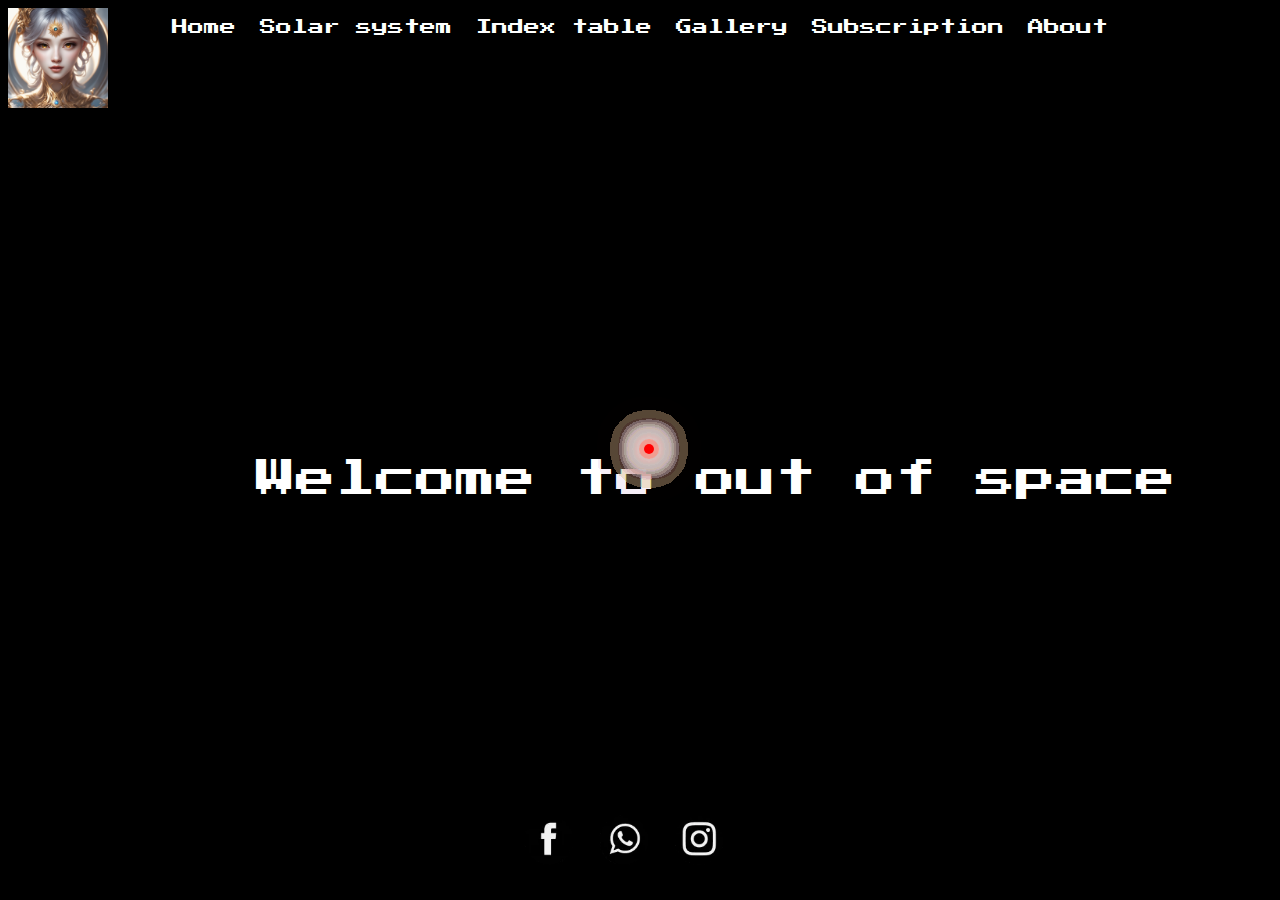
<file: index.html>
<!DOCTYPE html>
<html>
<head>
    <meta charset='utf-8'>
    <meta http-equiv='X-UA-Compatible' content='IE=edge'>
    <title>Solar System - Home</title>
    <meta name='viewport' content='width=device-width, initial-scale=1'>
    <link rel='stylesheet' type='text/css' media='screen' href='./style/index.css'>
</head>
<body>
    <img class="navbar_logo" src="./assets/logo_img.jpg" alt="logo">
    <div class="navbar_mainContainer">
        <a class="navbar_links" href="./index.html"><button class="navbar_btns">Home</button></a>
        <a class="navbar_links" href="./pages/solarSystem.html"><button class="navbar_btns">Solar system</button></a>
        <a class="navbar_links" href="./pages/indexTable.html"><button class="navbar_btns">Index table</button></a>
        <a class="navbar_links" href="./pages/gallery.html"><button class="navbar_btns">Gallery</button></a>
        <a class="navbar_links" href="./pages/subscription.html"><button class="navbar_btns">Subscription</button></a>
        <a class="navbar_links" href="./pages/about.html"><button class="navbar_btns">About</button></a>
    </div>



    <h1 id="index_mainHeader">Welcome to out of space</h1>
    <div class="social_container">
        <a id="facebook" class="social_links" href="https://www.facebook.com/jason.l.ralston" target="_blank"></a>
        <a id="whatsapp" class="social_links" href="https://api.whatsapp.com/send?phone=972507170101" target="_blank"></a>
        <a id="instagram" class="social_links" href="https://www.instagram.com/liozjasonhen/" target="_blank"></a>
    </div>
    <div class="backGcontainer">
        <div class="stars">
            <!-- up right stars -->
            <span style="--i:31;--x:0vw;--y:-45vh;"></span>
            <span style="--i:11;--x:1vw;--y:-45vh;"></span>
            <span style="--i:24;--x:5vw;--y:-44vh;"></span>
            <span style="--i:14;--x:5vw;--y:-44vh;"></span>
            <span style="--i:26;--x:7vw;--y:-44vh;"></span>
            <span style="--i:12;--x:7vw;--y:-44vh;"></span>
            <span style="--i:18;--x:10vw;--y:-44vh;"></span>
            <span style="--i:21;--x:15vw;--y:-45vh;"></span>
            <span style="--i:23;--x:20vw;--y:-45vh;"></span>
            <span style="--i:18;--x:30vw;--y:-45vh;"></span>
            <span style="--i:20;--x:40vw;--y:-44vh;"></span>
            <span style="--i:10;--x:40vw;--y:-44vh;"></span>
            <span style="--i:11;--x:46vw;--y:-43vh;"></span>
            <span style="--i:17;--x:48vw;--y:-42vh;"></span>
            <span style="--i:10;--x:48vw;--y:-41vh;"></span>
            <span style="--i:21;--x:50vw;--y:-39vh;"></span>
            <span style="--i:15;--x:50vw;--y:-36vh;"></span>
            <span style="--i:19;--x:50vw;--y:-33vh;"></span>
            <span style="--i:13;--x:50vw;--y:-30vh;"></span>
            <span style="--i:32;--x:50vw;--y:-26vh;"></span>
            <span style="--i:14;--x:50vw;--y:-23vh;"></span>
            <span style="--i:31;--x:50vw;--y:-18vh;"></span>
            <span style="--i:12;--x:50vw;--y:-14vh;"></span>
            <span style="--i:10;--x:50vw;--y:-10vh;"></span>
            <span style="--i:15;--x:50vw;--y:-5vh;"></span>
            <span style="--i:16;--x:50vw;--y:-1vh;"></span>
            
            <!-- down right stars -->
            <span style="--i:11;--x:0vw;--y:35vh;"></span>
            <span style="--i:31;--x:1vw;--y:35vh;"></span>
            <span style="--i:14;--x:5vw;--y:44vh;"></span>
            <span style="--i:24;--x:5vw;--y:44vh;"></span>
            <span style="--i:12;--x:7vw;--y:44vh;"></span>
            <span style="--i:26;--x:7vw;--y:44vh;"></span>
            <span style="--i:21;--x:10vw;--y:44vh;"></span>
            <span style="--i:18;--x:15vw;--y:45vh;"></span>
            <span style="--i:12;--x:20vw;--y:45vh;"></span>
            <span style="--i:27;--x:30vw;--y:45vh;"></span>
            <span style="--i:10;--x:40vw;--y:44vh;"></span>
            <span style="--i:28;--x:40vw;--y:44vh;"></span>
            <span style="--i:17;--x:46vw;--y:43vh;"></span>
            <span style="--i:11;--x:48vw;--y:42vh;"></span>
            <span style="--i:21;--x:48vw;--y:41vh;"></span>
            <span style="--i:10;--x:50vw;--y:39vh;"></span>
            <span style="--i:15;--x:50vw;--y:36vh;"></span>
            <span style="--i:19;--x:50vw;--y:33vh;"></span>
            <span style="--i:32;--x:50vw;--y:30vh;"></span>
            <span style="--i:13;--x:50vw;--y:26vh;"></span>
            <span style="--i:31;--x:50vw;--y:23vh;"></span>
            <span style="--i:14;--x:50vw;--y:18vh;"></span>
            <span style="--i:31;--x:50vw;--y:14vh;"></span>
            <span style="--i:10;--x:50vw;--y:10vh;"></span>
            <span style="--i:15;--x:50vw;--y:5vh;"></span>
            <span style="--i:23;--x:50vw;--y:1vh;"></span>

            <!-- down left stars -->
            <span style="--i:31;--x:-0vw;--y:36vh;"></span>
            <span style="--i:11;--x:-1vw;--y:36vh;"></span>
            <span style="--i:24;--x:-5vw;--y:36vh;"></span>
            <span style="--i:14;--x:-5vw;--y:36vh;"></span>
            <span style="--i:26;--x:-7vw;--y:36vh;"></span>
            <span style="--i:12;--x:-7vw;--y:36vh;"></span>
            <span style="--i:18;--x:-10vw;--y:36vh;"></span>
            <span style="--i:21;--x:-15vw;--y:45vh;"></span>
            <span style="--i:23;--x:-20vw;--y:45vh;"></span>
            <span style="--i:18;--x:-30vw;--y:45vh;"></span>
            <span style="--i:20;--x:-40vw;--y:44vh;"></span>
            <span style="--i:10;--x:-40vw;--y:44vh;"></span>
            <span style="--i:11;--x:-46vw;--y:43vh;"></span>
            <span style="--i:17;--x:-48vw;--y:42vh;"></span>
            <span style="--i:10;--x:-48vw;--y:41vh;"></span>
            <span style="--i:21;--x:-50vw;--y:39vh;"></span>
            <span style="--i:15;--x:-50vw;--y:36vh;"></span>
            <span style="--i:19;--x:-50vw;--y:33vh;"></span>
            <span style="--i:13;--x:-50vw;--y:30vh;"></span>
            <span style="--i:32;--x:-50vw;--y:26vh;"></span>
            <span style="--i:14;--x:-50vw;--y:23vh;"></span>
            <span style="--i:31;--x:-50vw;--y:18vh;"></span>
            <span style="--i:12;--x:-50vw;--y:14vh;"></span>
            <span style="--i:10;--x:-50vw;--y:10vh;"></span>
            <span style="--i:15;--x:-50vw;--y:5vh;"></span>
            <span style="--i:16;--x:-50vw;--y:1vh;"></span>

            <!-- up left stars -->
            <span style="--i:11;--x:-0vw;--y:-45vh;"></span>
            <span style="--i:31;--x:-1vw;--y:-45vh;"></span>
            <span style="--i:14;--x:-5vw;--y:-44vh;"></span>
            <span style="--i:24;--x:-5vw;--y:-44vh;"></span>
            <span style="--i:12;--x:-7vw;--y:-44vh;"></span>
            <span style="--i:26;--x:-7vw;--y:-44vh;"></span>
            <span style="--i:21;--x:-10vw;--y:-44vh;"></span>
            <span style="--i:18;--x:-15vw;--y:-45vh;"></span>
            <span style="--i:12;--x:-20vw;--y:-45vh;"></span>
            <span style="--i:27;--x:-30vw;--y:-45vh;"></span>
            <span style="--i:10;--x:-40vw;--y:-44vh;"></span>
            <span style="--i:28;--x:-40vw;--y:-44vh;"></span>
            <span style="--i:17;--x:-46vw;--y:-43vh;"></span>
            <span style="--i:11;--x:-48vw;--y:-42vh;"></span>
            <span style="--i:21;--x:-48vw;--y:-41vh;"></span>
            <span style="--i:10;--x:-50vw;--y:-39vh;"></span>
            <span style="--i:15;--x:-50vw;--y:-36vh;"></span>
            <span style="--i:19;--x:-50vw;--y:-33vh;"></span>
            <span style="--i:32;--x:-50vw;--y:-30vh;"></span>
            <span style="--i:13;--x:-50vw;--y:-26vh;"></span>
            <span style="--i:31;--x:-50vw;--y:-23vh;"></span>
            <span style="--i:14;--x:-50vw;--y:-18vh;"></span>
            <span style="--i:31;--x:-50vw;--y:-14vh;"></span>
            <span style="--i:10;--x:-50vw;--y:-10vh;"></span>
            <span style="--i:15;--x:-50vw;--y:-5vh;"></span>
            <span style="--i:23;--x:-50vw;--y:-1vh;"></span>
        </div>
    </div>
</body>
</html>
</file>
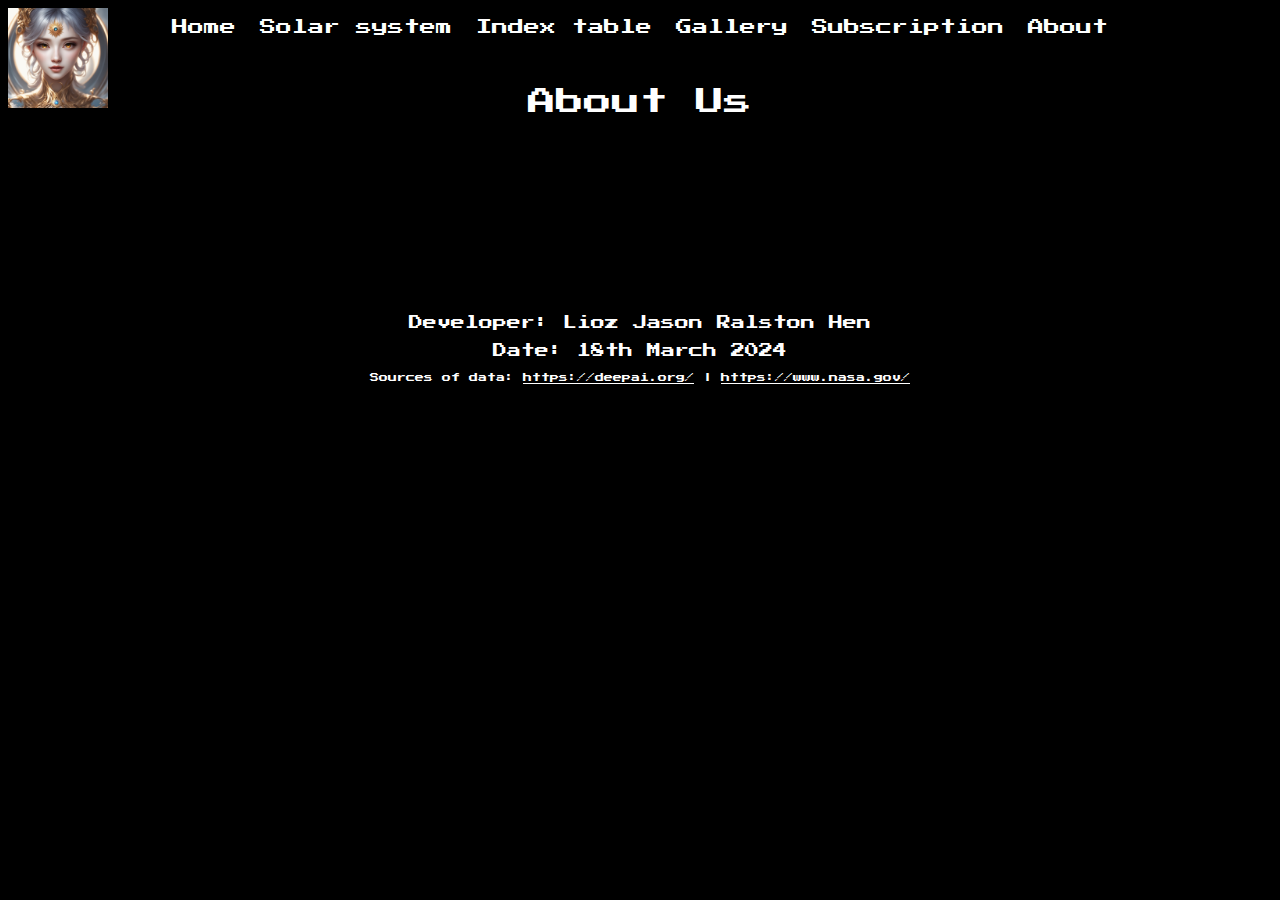
<file: about.html>
<!DOCTYPE html>
<html>
<head>
    <meta charset='utf-8'>
    <meta http-equiv='X-UA-Compatible' content='IE=edge'>
    <title>Solar System - About</title>
    <meta name='viewport' content='width=device-width, initial-scale=1'>
    <link rel='stylesheet' type='text/css' media='screen' href='./about.css'>
</head>
<body>
    <img class="navbar_logo" src="./logo_img.jpg" alt="logo">
    <div class="navbar_mainContainer">
        <a class="navbar_links" href="./index.html"><button class="navbar_btns">Home</button></a>
        <a class="navbar_links" href="./solarSystem.html"><button class="navbar_btns">Solar system</button></a>
        <a class="navbar_links" href="./indexTable.html"><button class="navbar_btns">Index table</button></a>
        <a class="navbar_links" href="./gallery.html"><button class="navbar_btns">Gallery</button></a>
        <a class="navbar_links" href="./subscription.html"><button class="navbar_btns">Subscription</button></a>
        <a class="navbar_links" href="./about.html"><button class="navbar_btns">About</button></a>
    </div>

    <h1 id="about_mainHeader">About Us</h1>
    <h3 class="about_title">Developer: Lioz Jason Ralston Hen</h3>
    <h3 class="about_title">Date: 18th March 2024</h3>
    <h5 class="about_subTitle">Sources of data: <span><a class="src_links" href="https://deepai.org/" target="_blank">https://deepai.org/</a></span><span> | </span><span><a class="src_links" href="https://www.nasa.gov/" target="_blank">https://www.nasa.gov/</a></span></h5>
</body>
</html>
</file>
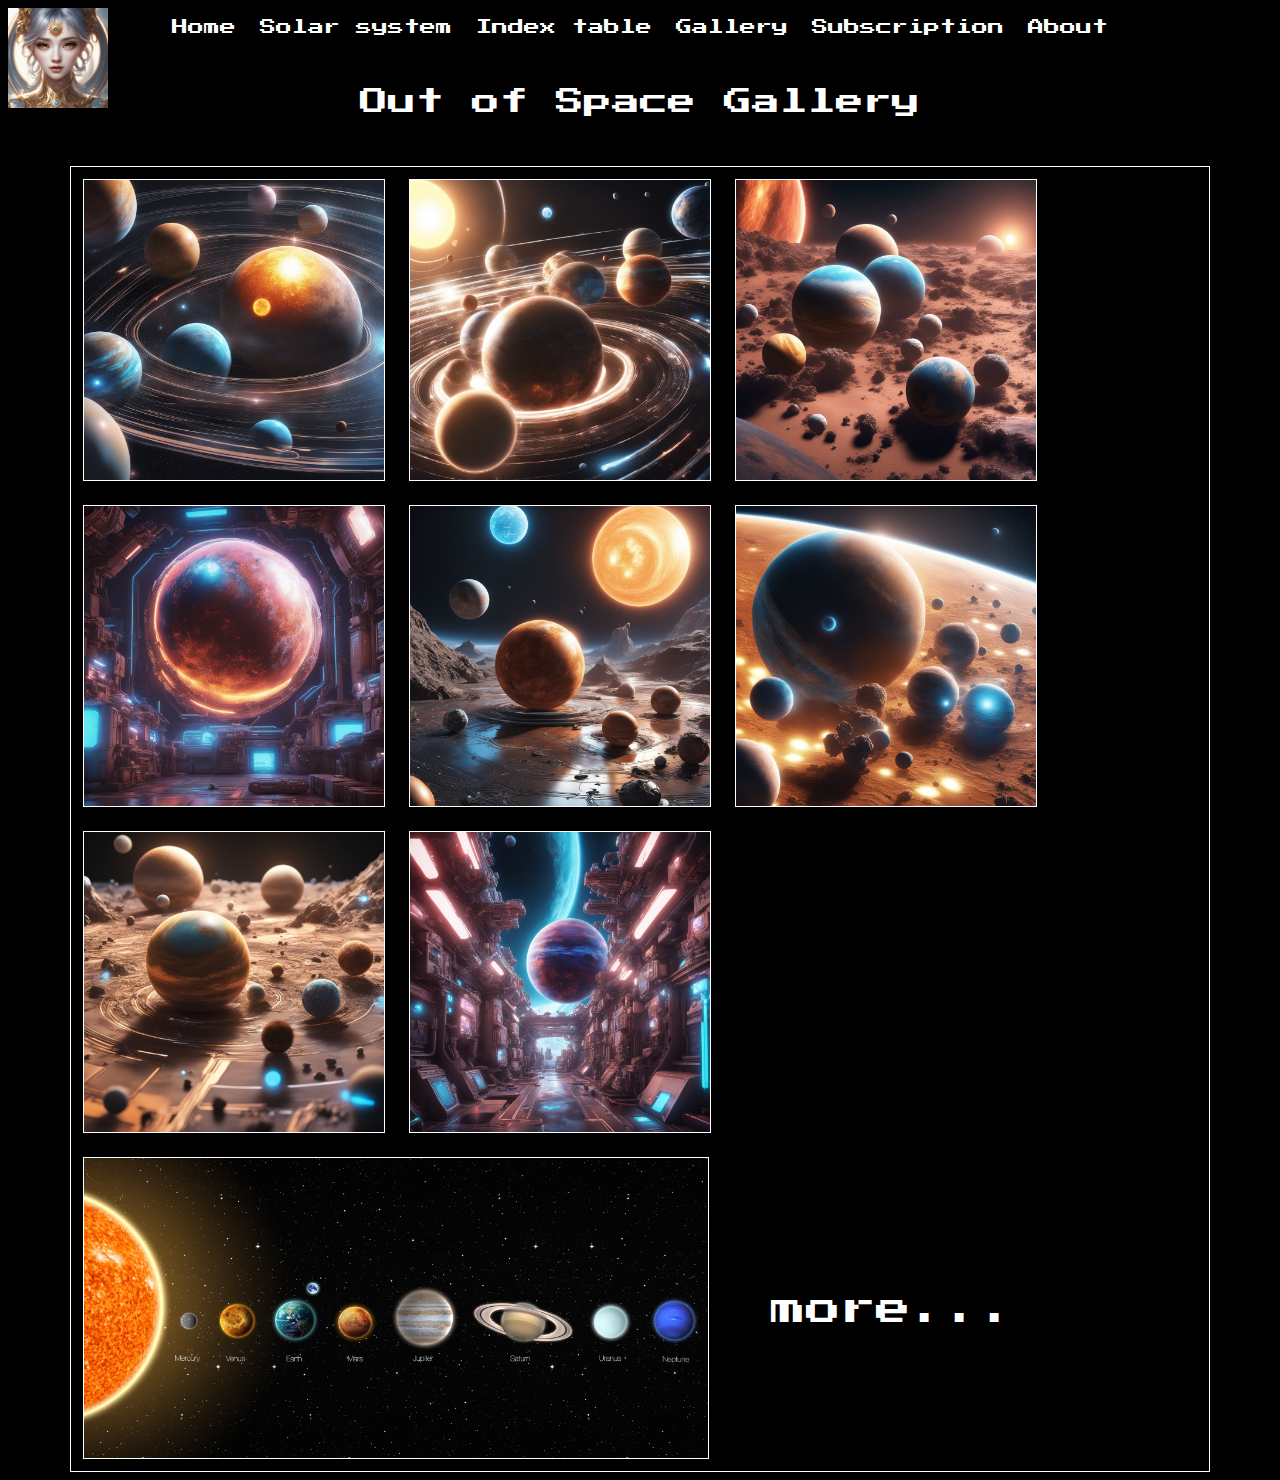
<file: gallery.html>
<!DOCTYPE html>
<html>
<head>
    <meta charset='utf-8'>
    <meta http-equiv='X-UA-Compatible' content='IE=edge'>
    <title>Solar System - Gallery</title>
    <meta name='viewport' content='width=device-width, initial-scale=1'>
    <link rel='stylesheet' type='text/css' media='screen' href='./gallery.css'>
</head>
<body>
    <img class="navbar_logo" src="./logo_img.jpg" alt="logo">
    <div class="navbar_mainContainer">
        <a class="navbar_links" href="./index.html"><button class="navbar_btns">Home</button></a>
        <a class="navbar_links" href="./solarSystem.html"><button class="navbar_btns">Solar system</button></a>
        <a class="navbar_links" href="./indexTable.html"><button class="navbar_btns">Index table</button></a>
        <a class="navbar_links" href="./gallery.html"><button class="navbar_btns">Gallery</button></a>
        <a class="navbar_links" href="./subscription.html"><button class="navbar_btns">Subscription</button></a>
        <a class="navbar_links" href="./about.html"><button class="navbar_btns">About</button></a>
    </div>

    <h1 id="gallery_mainHeader">Out of Space Gallery</h1>
    <div class="gallery_mainContainer">
        <img class="gallery_imgs" src="./space_img1.jpg" alt="space-img1">
        <img class="gallery_imgs" src="./space_img2.jpg" alt="space-img2">
        <img class="gallery_imgs" src="./space_img3.jpg" alt="space-img3">
        <img class="gallery_imgs" src="./space_img4.jpg" alt="space-img4">
        <img class="gallery_imgs" src="./space_img5.jpg" alt="space-img5">
        <img class="gallery_imgs" src="./space_img6.jpg" alt="space-img6">
        <img class="gallery_imgs" src="./space_img7.jpg" alt="space-img7">
        <img class="gallery_imgs" src="./space_img8.jpg" alt="space-img8">
        <img class="gallery_bigImgs" src="./space_img9.jpg" alt="space-img10">
        <a class="gallery_moreImgs" href="https://science.nasa.gov/gallery/universe-images/" target="_blank">more...</a>
    </div>
</body>
</html>
</file>
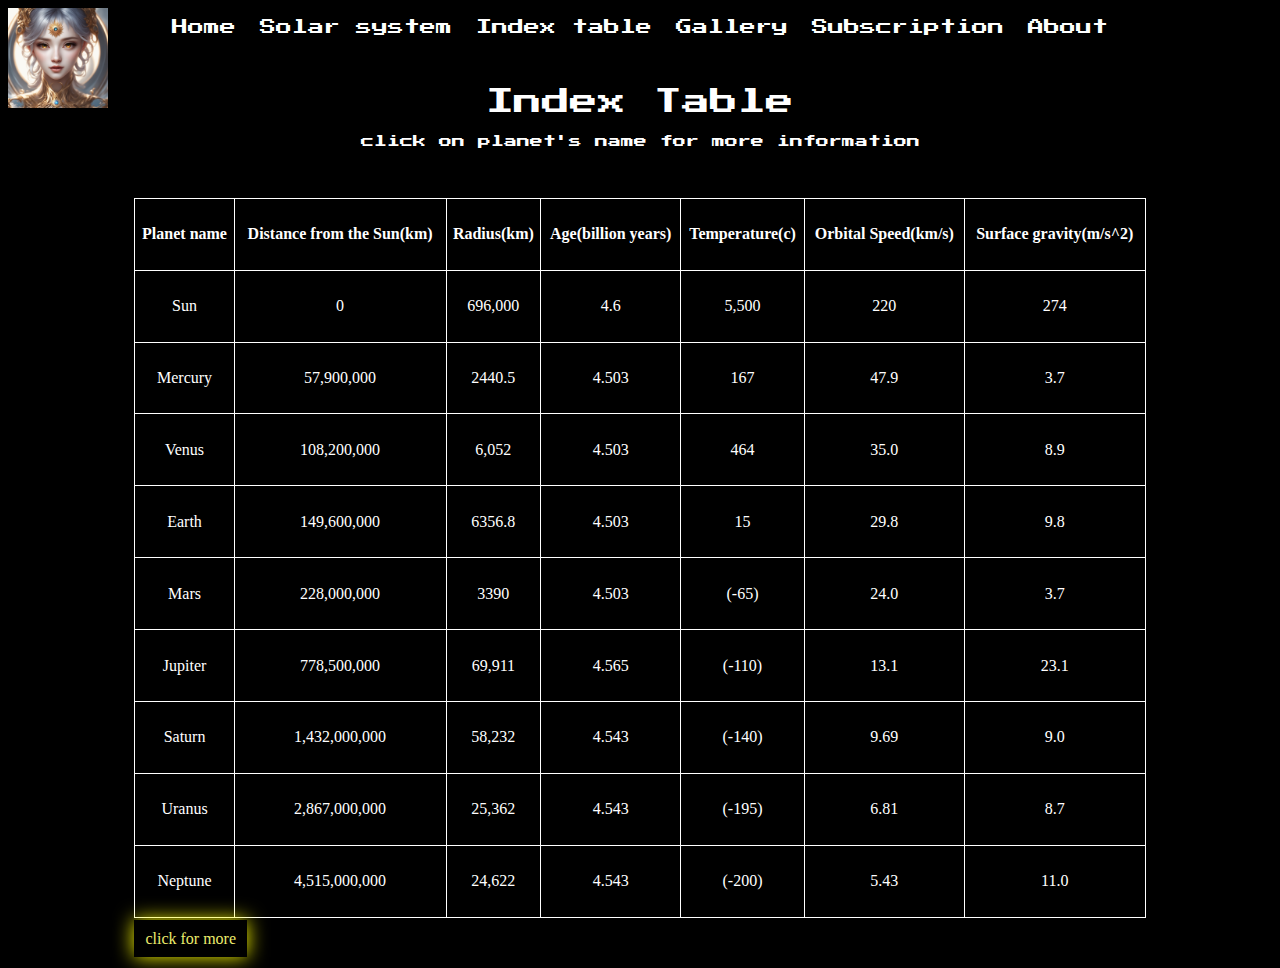
<file: indexTable.html>
<!DOCTYPE html>
<html>
<head>
    <meta charset='utf-8'>
    <meta http-equiv='X-UA-Compatible' content='IE=edge'>
    <title>Solar System - Index Table</title>
    <meta name='viewport' content='width=device-width, initial-scale=1'>
    <link rel='stylesheet' type='text/css' media='screen' href='./indexTable.css'>
</head>
<body>
    <img class="navbar_logo" src="./logo_img.jpg" alt="logo">
    <div class="navbar_mainContainer">
        <a class="navbar_links" href="./index.html"><button class="navbar_btns">Home</button></a>
        <a class="navbar_links" href="./solarSystem.html"><button class="navbar_btns">Solar system</button></a>
        <a class="navbar_links" href="./indexTable.html"><button class="navbar_btns">Index table</button></a>
        <a class="navbar_links" href="./gallery.html"><button class="navbar_btns">Gallery</button></a>
        <a class="navbar_links" href="./subscription.html"><button class="navbar_btns">Subscription</button></a>
        <a class="navbar_links" href="./about.html"><button class="navbar_btns">About</button></a>
    </div>

    <h1 id="indexTable_mainHeader">Index Table</h1>
    <h4 id="indexTable_subHeader">click on planet's name for more information</h4>
    <div class="table_container">
        <table>
            <tr>
                <th>Planet name</th>
                <th>Distance from the Sun(km)</th>
                <th>Radius(km)</th>
                <th>Age(billion years)</th>
                <th>Temperature(c)</th>
                <th>Orbital Speed(km/s)</th>
                <th>Surface gravity(m/s^2)</th>
            </tr>
            <tr>
                <td class="planetNames"><a class="planetNames_link" target="_blank" href="https://nssdc.gsfc.nasa.gov/planetary/factsheet/sunfact.html">Sun</a></td>
                <td>0</td>
                <td>696,000</td>
                <td>4.6</td>
                <td>5,500</td>
                <td>220</td>
                <td>274</td>
            </tr>
            <tr>
                <td class="planetNames"><a class="planetNames_link" target="_blank" href="https://nssdc.gsfc.nasa.gov/planetary/factsheet/mercuryfact.html">Mercury</a></td>
                <td>57,900,000</td>
                <td>2440.5</td>
                <td>4.503</td>
                <td>167</td>
                <td>47.9</td>
                <td>3.7</td>
            </tr>
            <tr>
                <td class="planetNames"><a class="planetNames_link" target="_blank" href="https://nssdc.gsfc.nasa.gov/planetary/factsheet/venusfact.html">Venus</a></td>
                <td>108,200,000</td>
                <td>6,052</td>
                <td>4.503</td>
                <td>464</td>
                <td>35.0</td>
                <td>8.9</td>
            </tr>
            <tr>
                <td class="planetNames"><a class="planetNames_link" target="_blank" href="https://nssdc.gsfc.nasa.gov/planetary/factsheet/earthfact.html">Earth</a></td>
                <td>149,600,000</td>
                <td>6356.8</td>
                <td>4.503</td>
                <td>15</td>
                <td>29.8</td>
                <td>9.8</td>
            </tr>
            <tr>
                <td class="planetNames"><a class="planetNames_link" target="_blank" href="https://nssdc.gsfc.nasa.gov/planetary/factsheet/marsfact.html">Mars</a></td>
                <td>228,000,000</td>
                <td>3390</td>
                <td>4.503</td>
                <td>(-65)</td>
                <td>24.0</td>
                <td>3.7</td>
            </tr>
            <tr>
                <td class="planetNames"><a class="planetNames_link" target="_blank" href="https://nssdc.gsfc.nasa.gov/planetary/factsheet/jupiterfact.html">Jupiter</a></td>
                <td>778,500,000</td>
                <td>69,911</td>
                <td>4.565</td>
                <td>(-110)</td>
                <td>13.1</td>
                <td>23.1</td>
            </tr>
            <tr>
                <td class="planetNames"><a class="planetNames_link" target="_blank" href="https://nssdc.gsfc.nasa.gov/planetary/factsheet/saturnfact.html">Saturn</a></td>
                <td>1,432,000,000</td>
                <td>58,232</td>
                <td>4.543</td>
                <td>(-140)</td>
                <td>9.69</td>
                <td>9.0</td>
            </tr>
            <tr>
                <td class="planetNames"><a class="planetNames_link" target="_blank" href="https://nssdc.gsfc.nasa.gov/planetary/factsheet/uranusfact.html">Uranus</a></td>
                <td>2,867,000,000</td>
                <td>25,362</td>
                <td>4.543</td>
                <td>(-195)</td>
                <td>6.81</td>
                <td>8.7</td>
            </tr>
            <tr>
                <td class="planetNames"><a class="planetNames_link" target="_blank" href="https://nssdc.gsfc.nasa.gov/planetary/factsheet/neptunefact.html">Neptune</a></td>
                <td>4,515,000,000</td>
                <td>24,622</td>
                <td>4.543</td>
                <td>(-200)</td>
                <td>5.43</td>
                <td>11.0</td>
            </tr>
        </table>
        <a id="table_moreInfo" target="_blank" href="https://nssdc.gsfc.nasa.gov/planetary/factsheet/">click for more</a>
    </div>
</body>
</html>
</file>
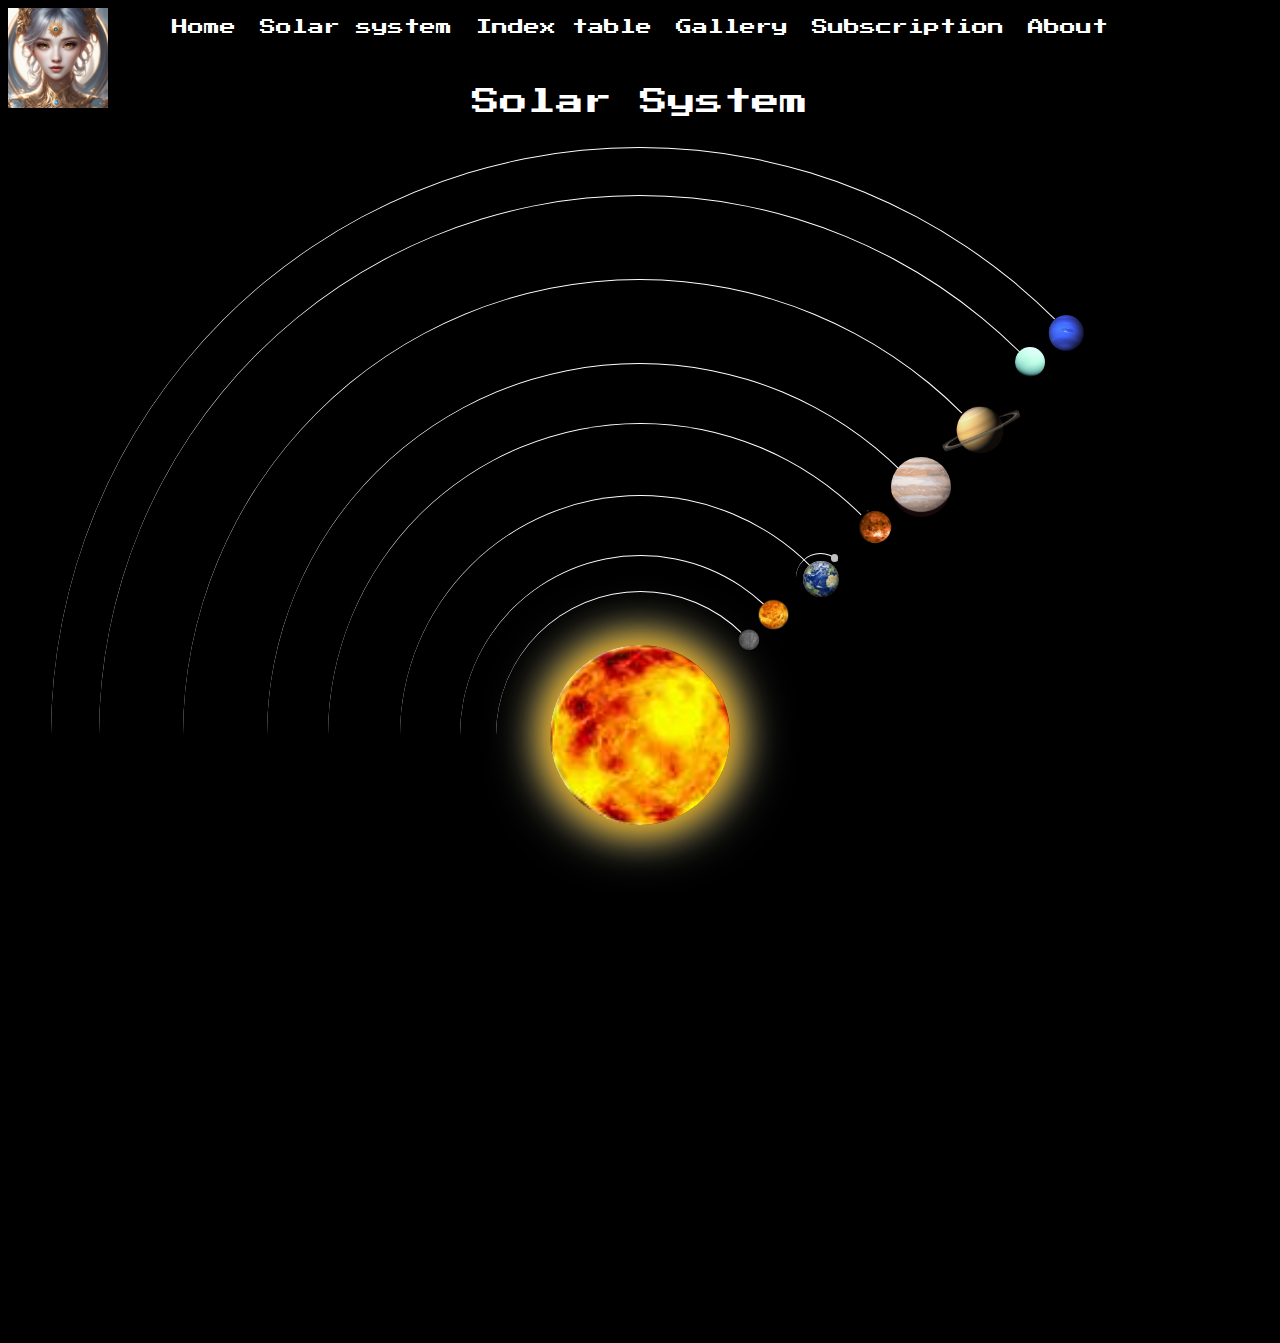
<file: solarSystem.html>
<!DOCTYPE html>
<html>
<head>
    <meta charset='utf-8'>
    <meta http-equiv='X-UA-Compatible' content='IE=edge'>
    <title>Solar System - Animation</title>
    <meta name='viewport' content='width=device-width, initial-scale=1'>
    <link rel='stylesheet' type='text/css' media='screen' href='./solarSystem.css'>
</head>
<body>
    <img class="navbar_logo" src="./logo_img.jpg" alt="logo">
    <div class="navbar_mainContainer">
        <a class="navbar_links" href="./index.html"><button class="navbar_btns">Home</button></a>
        <a class="navbar_links" href="./solarSystem.html"><button class="navbar_btns">Solar system</button></a>
        <a class="navbar_links" href="./indexTable.html"><button class="navbar_btns">Index table</button></a>
        <a class="navbar_links" href="./gallery.html"><button class="navbar_btns">Gallery</button></a>
        <a class="navbar_links" href="./subscription.html"><button class="navbar_btns">Subscription</button></a>
        <a class="navbar_links" href="./about.html"><button class="navbar_btns">About</button></a>
    </div>


    <h1 id="solarSystem_mainHeader">Solar System</h1>
    <div class="solarSystem_container">
        <div class="sun"></div>
        <!-- <img src="./sun.jpg" class="sun" alt="sun"> -->
        <div class="mercury"></div>
        <div class="venus"></div>
        <div class="earth">
            <div class="moon"></div>
        </div>
        <div class="mars"></div>
        <div class="jupiter"></div>
        <div class="saturn"></div>
        <div class="uranus"></div>
        <div class="neptune"></div>
    </div>
</body>
</html>
</file>
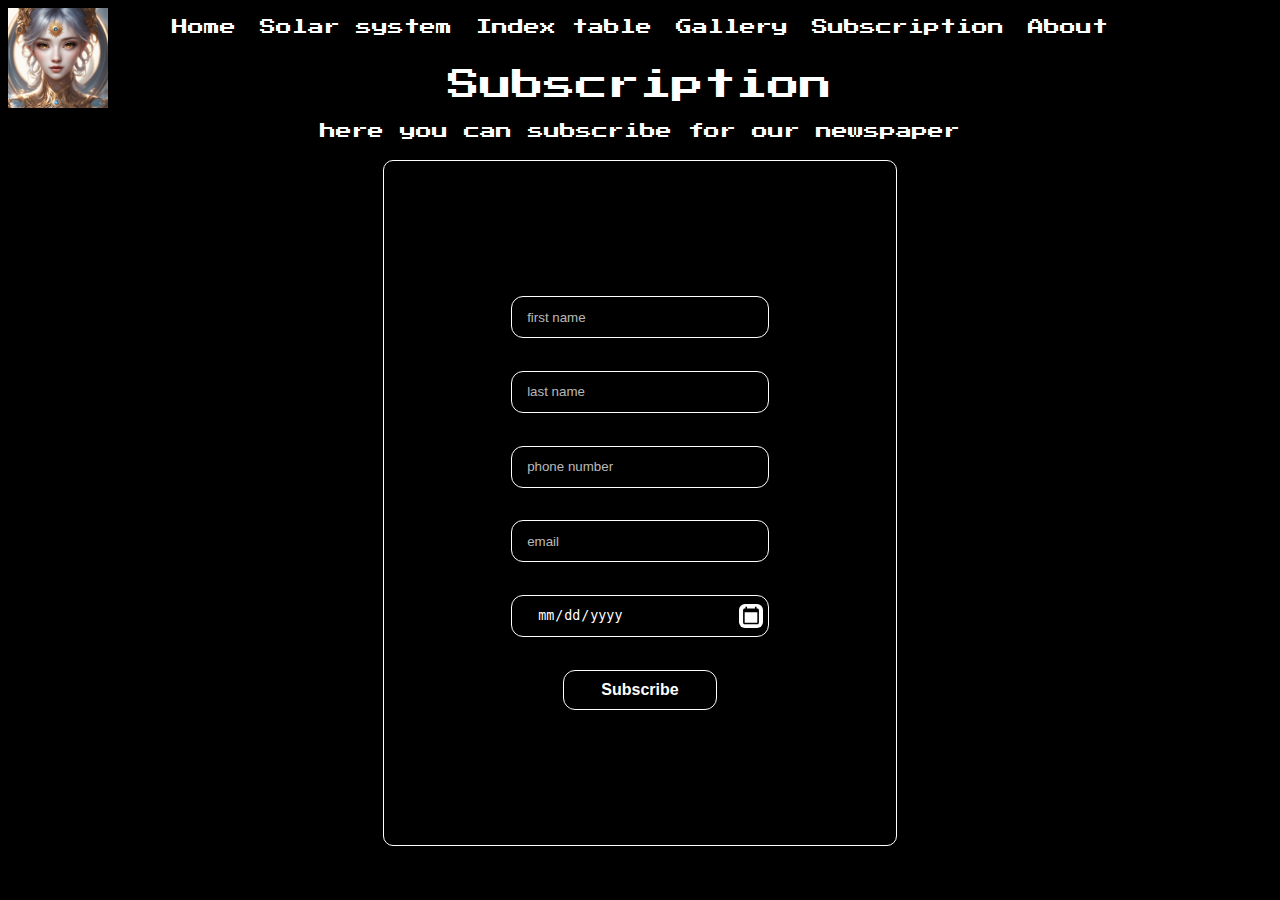
<file: subscription.html>
<!DOCTYPE html>
<html>
<head>
    <meta charset='utf-8'>
    <meta http-equiv='X-UA-Compatible' content='IE=edge'>
    <title>Solar System - Subscription</title>
    <meta name='viewport' content='width=device-width, initial-scale=1'>
    <link rel='stylesheet' type='text/css' media='screen' href='subscription.css'>
</head>
<body>
    <img class="navbar_logo" src="./logo_img.jpg" alt="logo">
    <div class="navbar_mainContainer">
        <a class="navbar_links" href="./index.html"><button class="navbar_btns">Home</button></a>
        <a class="navbar_links" href="./solarSystem.html"><button class="navbar_btns">Solar system</button></a>
        <a class="navbar_links" href="./indexTable.html"><button class="navbar_btns">Index table</button></a>
        <a class="navbar_links" href="./gallery.html"><button class="navbar_btns">Gallery</button></a>
        <a class="navbar_links" href="./subscription.html"><button class="navbar_btns">Subscription</button></a>
        <a class="navbar_links" href="./about.html"><button class="navbar_btns">About</button></a>
    </div>
    
    <h1 id="subscription_mainHeader">Subscription</h1>
    <h4 id="subscription_subHeader">here you can subscribe for our newspaper</h4>
    <div class="subscription_mainContainer">
        
        <!-- the onsubmit didn't worked well then I did it other way -->
        <form id="loginForm" class="subscription_subContainer" action="https://www.nasa.gov/News/All-News/">
            <input id="firstName" class="subscription_inputs" type="text" placeholder="first name">
            <input id="lastName" class="subscription_inputs" type="text" placeholder="last name">
            <input id="phoneNumber" class="subscription_inputs" type="text" placeholder="phone number">
            <input id="email" class="subscription_inputs" type="email" placeholder="email">
            <input id="birthDate" class="subscription_inputs" type="date">
            <input class="subscription_inputs_submit" type="submit" value="Subscribe">
        </form>
    </div>
    <script src="subscription.js"></script>
</body>
</html>
</file>
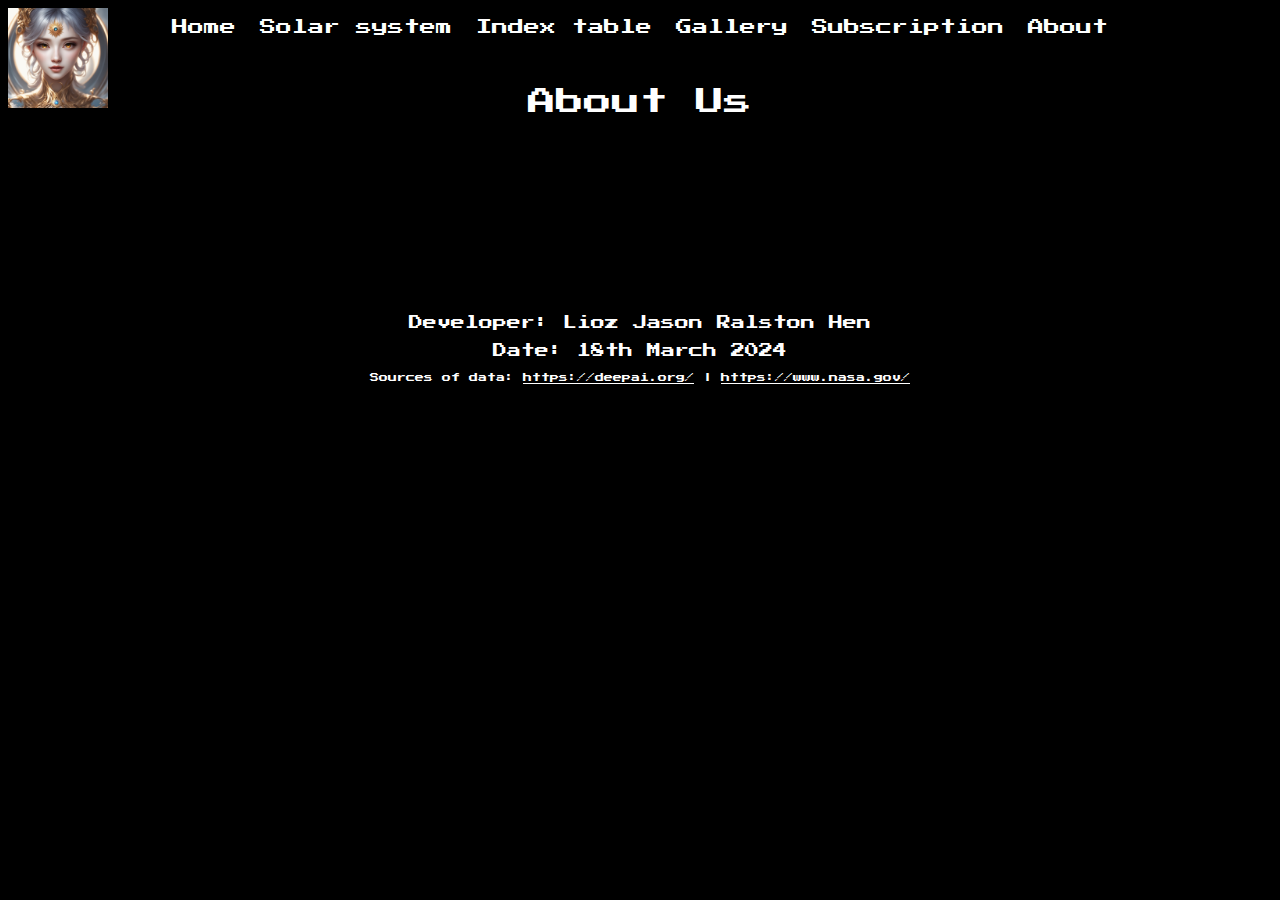
<file: pages/about.html>
<!DOCTYPE html>
<html>
<head>
    <meta charset='utf-8'>
    <meta http-equiv='X-UA-Compatible' content='IE=edge'>
    <title>Solar System - About</title>
    <meta name='viewport' content='width=device-width, initial-scale=1'>
    <link rel='stylesheet' type='text/css' media='screen' href='../style/about.css'>
</head>
<body>
    <img class="navbar_logo" src="../assets/logo_img.jpg" alt="logo">
    <div class="navbar_mainContainer">
        <a class="navbar_links" href="../index.html"><button class="navbar_btns">Home</button></a>
        <a class="navbar_links" href="./solarSystem.html"><button class="navbar_btns">Solar system</button></a>
        <a class="navbar_links" href="./indexTable.html"><button class="navbar_btns">Index table</button></a>
        <a class="navbar_links" href="./gallery.html"><button class="navbar_btns">Gallery</button></a>
        <a class="navbar_links" href="./subscription.html"><button class="navbar_btns">Subscription</button></a>
        <a class="navbar_links" href="./about.html"><button class="navbar_btns">About</button></a>
    </div>

    <h1 id="about_mainHeader">About Us</h1>
    <h3 class="about_title">Developer: Lioz Jason Ralston Hen</h3>
    <h3 class="about_title">Date: 18th March 2024</h3>
    <h5 class="about_subTitle">Sources of data: <span><a class="src_links" href="https://deepai.org/" target="_blank">https://deepai.org/</a></span><span> | </span><span><a class="src_links" href="https://www.nasa.gov/" target="_blank">https://www.nasa.gov/</a></span></h5>
</body>
</html>
</file>
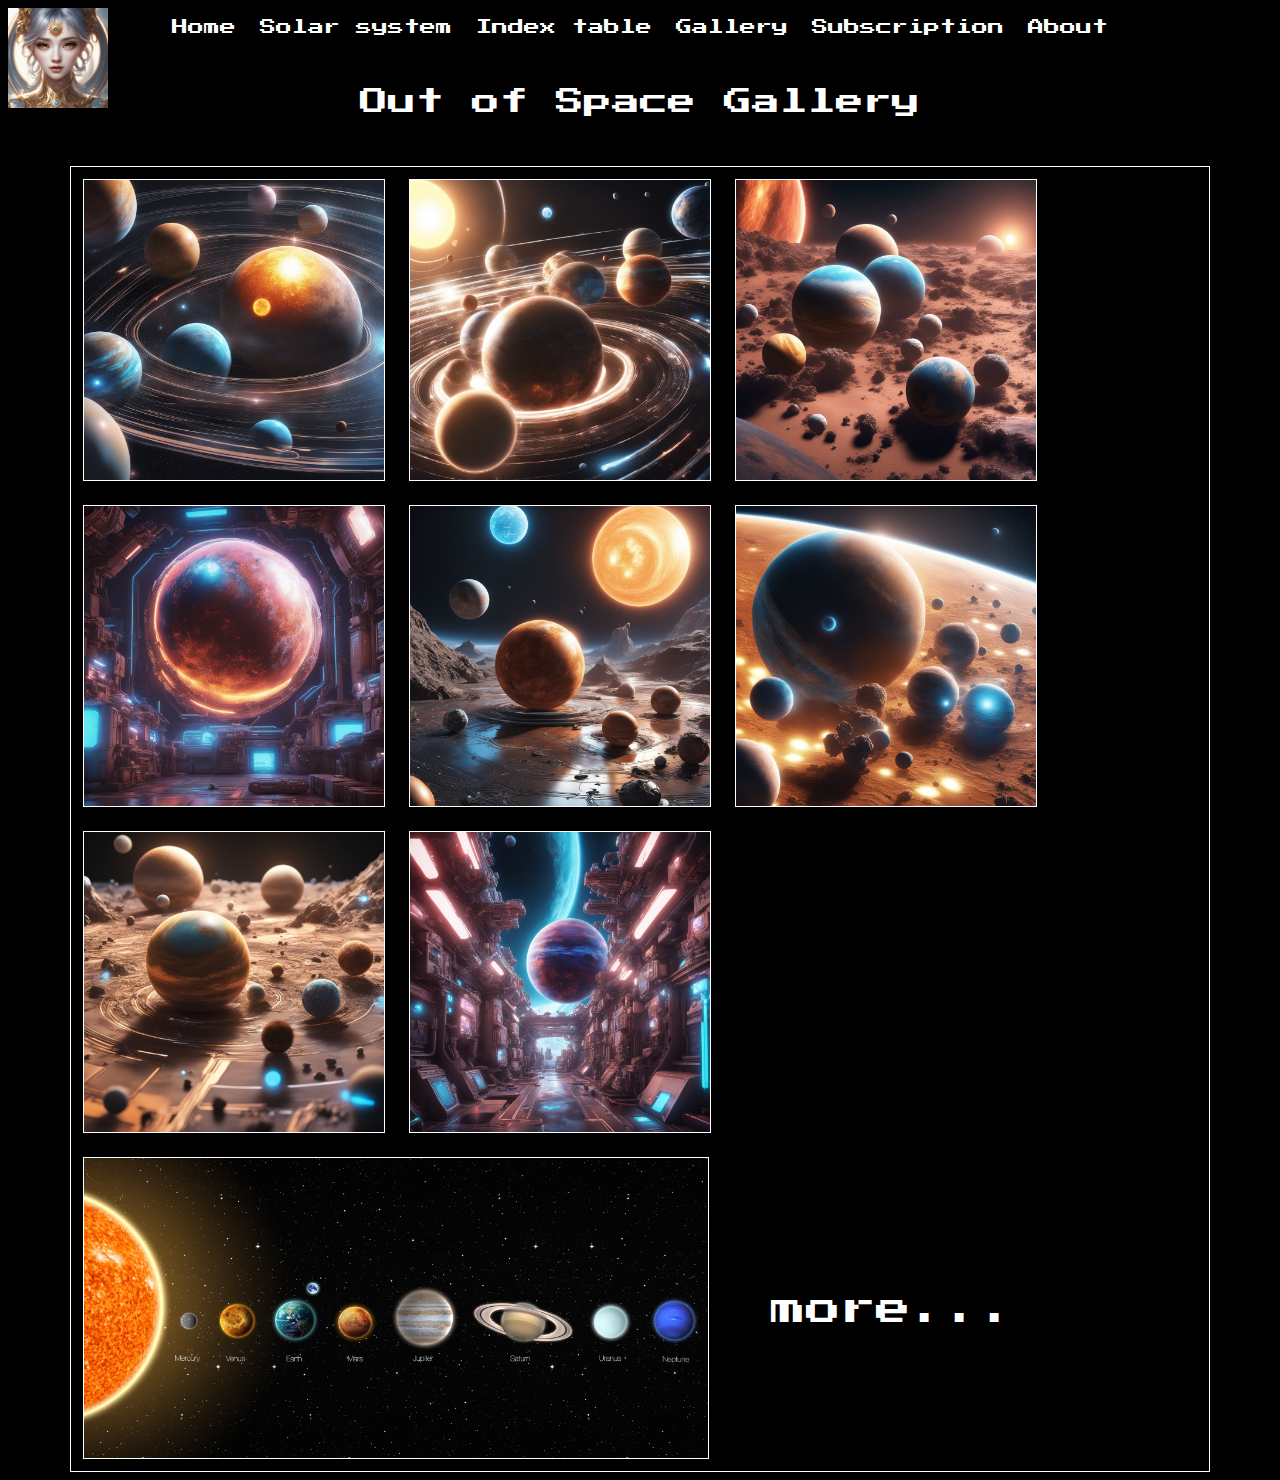
<file: pages/gallery.html>
<!DOCTYPE html>
<html>
<head>
    <meta charset='utf-8'>
    <meta http-equiv='X-UA-Compatible' content='IE=edge'>
    <title>Solar System - Gallery</title>
    <meta name='viewport' content='width=device-width, initial-scale=1'>
    <link rel='stylesheet' type='text/css' media='screen' href='../style/gallery.css'>
</head>
<body>
    <img class="navbar_logo" src="../assets/logo_img.jpg" alt="logo">
    <div class="navbar_mainContainer">
        <a class="navbar_links" href="../index.html"><button class="navbar_btns">Home</button></a>
        <a class="navbar_links" href="./solarSystem.html"><button class="navbar_btns">Solar system</button></a>
        <a class="navbar_links" href="./indexTable.html"><button class="navbar_btns">Index table</button></a>
        <a class="navbar_links" href="./gallery.html"><button class="navbar_btns">Gallery</button></a>
        <a class="navbar_links" href="./subscription.html"><button class="navbar_btns">Subscription</button></a>
        <a class="navbar_links" href="./about.html"><button class="navbar_btns">About</button></a>
    </div>

    <h1 id="gallery_mainHeader">Out of Space Gallery</h1>
    <div class="gallery_mainContainer">
        <img class="gallery_imgs" src="../assets/space_img1.jpg" alt="space-img1">
        <img class="gallery_imgs" src="../assets/space_img2.jpg" alt="space-img2">
        <img class="gallery_imgs" src="../assets/space_img3.jpg" alt="space-img3">
        <img class="gallery_imgs" src="../assets/space_img4.jpg" alt="space-img4">
        <img class="gallery_imgs" src="../assets/space_img5.jpg" alt="space-img5">
        <img class="gallery_imgs" src="../assets/space_img6.jpg" alt="space-img6">
        <img class="gallery_imgs" src="../assets/space_img7.jpg" alt="space-img7">
        <img class="gallery_imgs" src="../assets/space_img8.jpg" alt="space-img8">
        <img class="gallery_bigImgs" src="../assets/space_img9.jpg" alt="space-img10">
        <a class="gallery_moreImgs" href="https://science.nasa.gov/gallery/universe-images/" target="_blank">more...</a>
    </div>
</body>
</html>
</file>
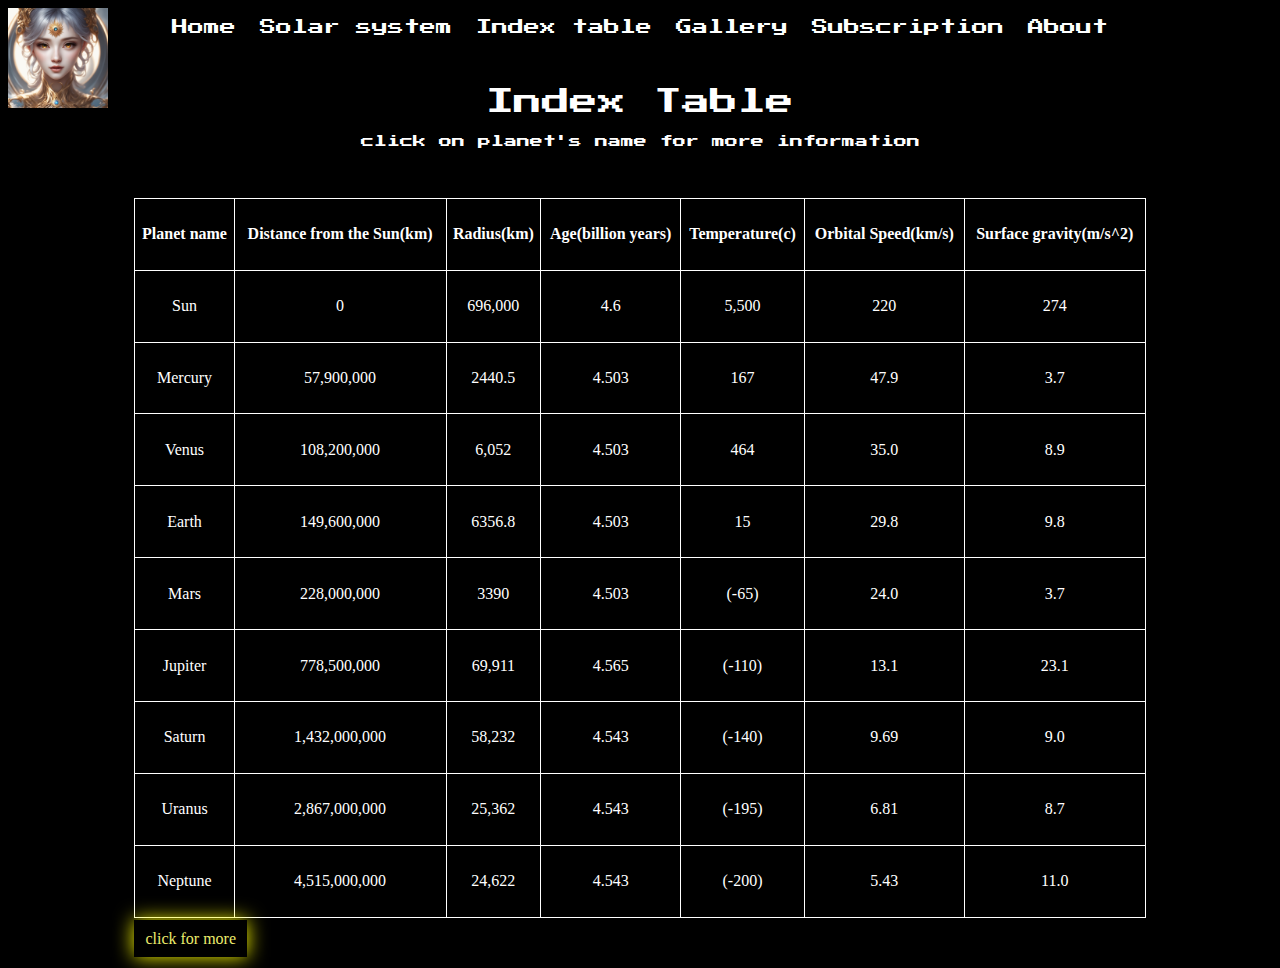
<file: pages/indexTable.html>
<!DOCTYPE html>
<html>
<head>
    <meta charset='utf-8'>
    <meta http-equiv='X-UA-Compatible' content='IE=edge'>
    <title>Solar System - Index Table</title>
    <meta name='viewport' content='width=device-width, initial-scale=1'>
    <link rel='stylesheet' type='text/css' media='screen' href='../style/indexTable.css'>
</head>
<body>
    <img class="navbar_logo" src="../assets/logo_img.jpg" alt="logo">
    <div class="navbar_mainContainer">
        <a class="navbar_links" href="../index.html"><button class="navbar_btns">Home</button></a>
        <a class="navbar_links" href="./solarSystem.html"><button class="navbar_btns">Solar system</button></a>
        <a class="navbar_links" href="./indexTable.html"><button class="navbar_btns">Index table</button></a>
        <a class="navbar_links" href="./gallery.html"><button class="navbar_btns">Gallery</button></a>
        <a class="navbar_links" href="./subscription.html"><button class="navbar_btns">Subscription</button></a>
        <a class="navbar_links" href="./about.html"><button class="navbar_btns">About</button></a>
    </div>

    <h1 id="indexTable_mainHeader">Index Table</h1>
    <h4 id="indexTable_subHeader">click on planet's name for more information</h4>
    <div class="table_container">
        <table>
            <tr>
                <th>Planet name</th>
                <th>Distance from the Sun(km)</th>
                <th>Radius(km)</th>
                <th>Age(billion years)</th>
                <th>Temperature(c)</th>
                <th>Orbital Speed(km/s)</th>
                <th>Surface gravity(m/s^2)</th>
            </tr>
            <tr>
                <td class="planetNames"><a class="planetNames_link" target="_blank" href="https://nssdc.gsfc.nasa.gov/planetary/factsheet/sunfact.html">Sun</a></td>
                <td>0</td>
                <td>696,000</td>
                <td>4.6</td>
                <td>5,500</td>
                <td>220</td>
                <td>274</td>
            </tr>
            <tr>
                <td class="planetNames"><a class="planetNames_link" target="_blank" href="https://nssdc.gsfc.nasa.gov/planetary/factsheet/mercuryfact.html">Mercury</a></td>
                <td>57,900,000</td>
                <td>2440.5</td>
                <td>4.503</td>
                <td>167</td>
                <td>47.9</td>
                <td>3.7</td>
            </tr>
            <tr>
                <td class="planetNames"><a class="planetNames_link" target="_blank" href="https://nssdc.gsfc.nasa.gov/planetary/factsheet/venusfact.html">Venus</a></td>
                <td>108,200,000</td>
                <td>6,052</td>
                <td>4.503</td>
                <td>464</td>
                <td>35.0</td>
                <td>8.9</td>
            </tr>
            <tr>
                <td class="planetNames"><a class="planetNames_link" target="_blank" href="https://nssdc.gsfc.nasa.gov/planetary/factsheet/earthfact.html">Earth</a></td>
                <td>149,600,000</td>
                <td>6356.8</td>
                <td>4.503</td>
                <td>15</td>
                <td>29.8</td>
                <td>9.8</td>
            </tr>
            <tr>
                <td class="planetNames"><a class="planetNames_link" target="_blank" href="https://nssdc.gsfc.nasa.gov/planetary/factsheet/marsfact.html">Mars</a></td>
                <td>228,000,000</td>
                <td>3390</td>
                <td>4.503</td>
                <td>(-65)</td>
                <td>24.0</td>
                <td>3.7</td>
            </tr>
            <tr>
                <td class="planetNames"><a class="planetNames_link" target="_blank" href="https://nssdc.gsfc.nasa.gov/planetary/factsheet/jupiterfact.html">Jupiter</a></td>
                <td>778,500,000</td>
                <td>69,911</td>
                <td>4.565</td>
                <td>(-110)</td>
                <td>13.1</td>
                <td>23.1</td>
            </tr>
            <tr>
                <td class="planetNames"><a class="planetNames_link" target="_blank" href="https://nssdc.gsfc.nasa.gov/planetary/factsheet/saturnfact.html">Saturn</a></td>
                <td>1,432,000,000</td>
                <td>58,232</td>
                <td>4.543</td>
                <td>(-140)</td>
                <td>9.69</td>
                <td>9.0</td>
            </tr>
            <tr>
                <td class="planetNames"><a class="planetNames_link" target="_blank" href="https://nssdc.gsfc.nasa.gov/planetary/factsheet/uranusfact.html">Uranus</a></td>
                <td>2,867,000,000</td>
                <td>25,362</td>
                <td>4.543</td>
                <td>(-195)</td>
                <td>6.81</td>
                <td>8.7</td>
            </tr>
            <tr>
                <td class="planetNames"><a class="planetNames_link" target="_blank" href="https://nssdc.gsfc.nasa.gov/planetary/factsheet/neptunefact.html">Neptune</a></td>
                <td>4,515,000,000</td>
                <td>24,622</td>
                <td>4.543</td>
                <td>(-200)</td>
                <td>5.43</td>
                <td>11.0</td>
            </tr>
        </table>
        <a id="table_moreInfo" target="_blank" href="https://nssdc.gsfc.nasa.gov/planetary/factsheet/">click for more</a>
    </div>
</body>
</html>
</file>
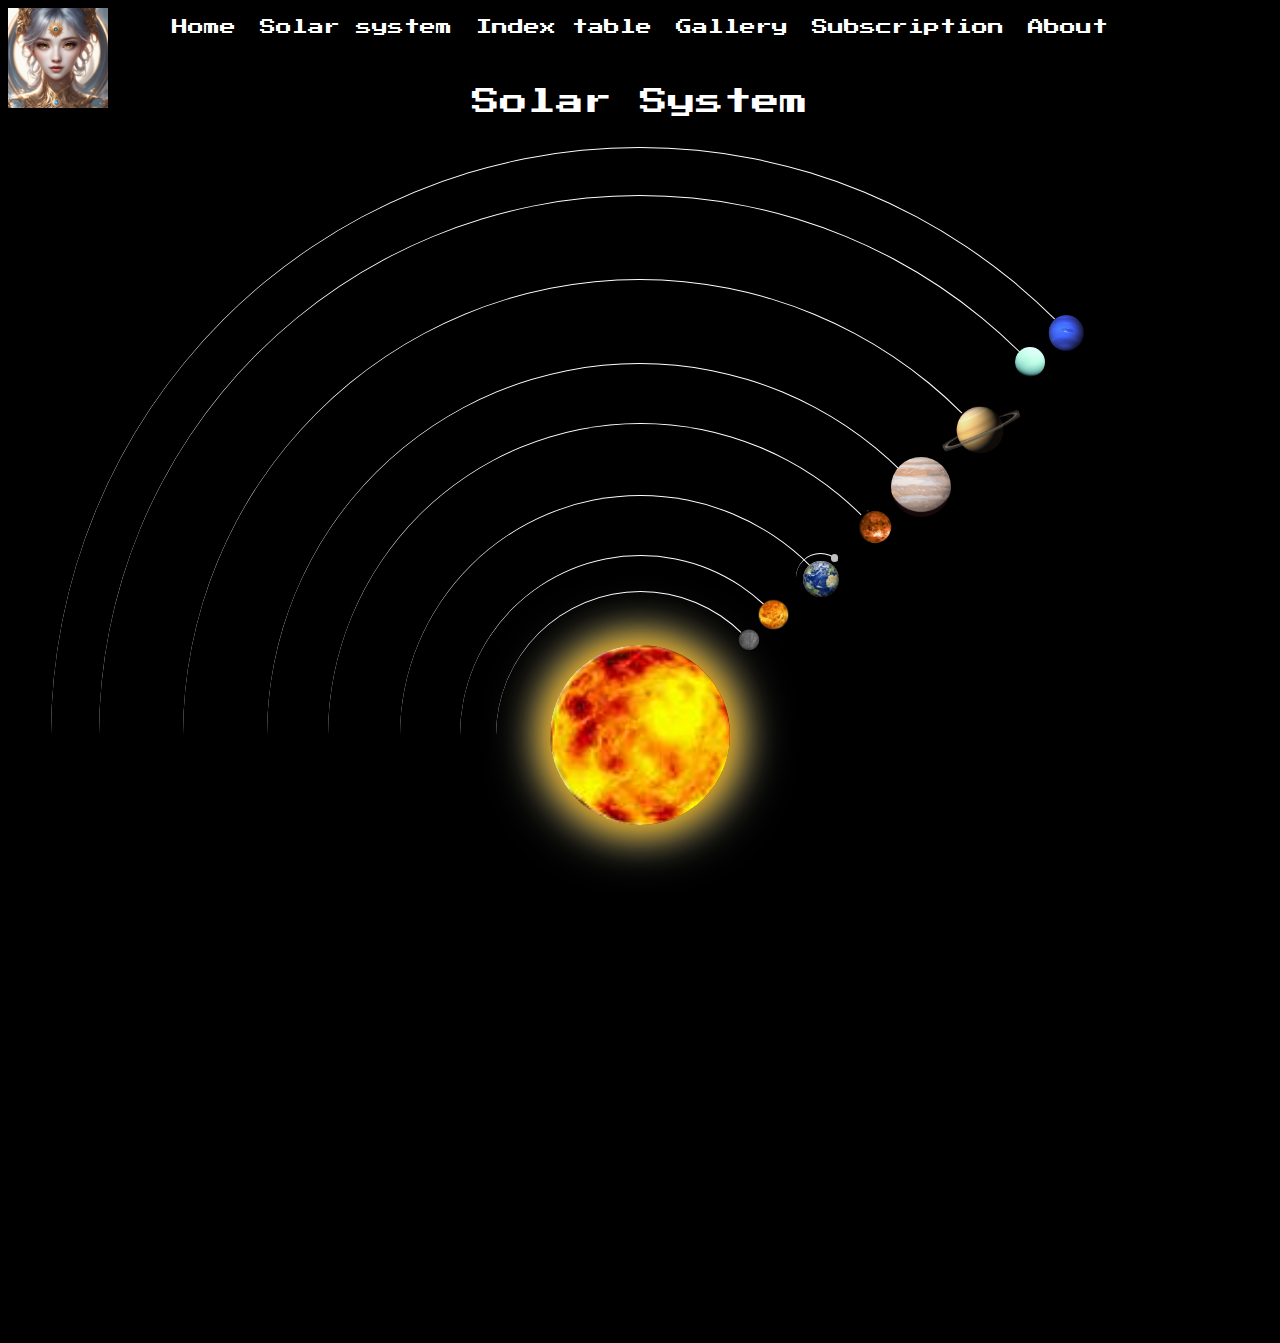
<file: pages/solarSystem.html>
<!DOCTYPE html>
<html>
<head>
    <meta charset='utf-8'>
    <meta http-equiv='X-UA-Compatible' content='IE=edge'>
    <title>Solar System - Animation</title>
    <meta name='viewport' content='width=device-width, initial-scale=1'>
    <link rel='stylesheet' type='text/css' media='screen' href='../style/solarSystem.css'>
</head>
<body>
    <img class="navbar_logo" src="../assets/logo_img.jpg" alt="logo">
    <div class="navbar_mainContainer">
        <a class="navbar_links" href="../index.html"><button class="navbar_btns">Home</button></a>
        <a class="navbar_links" href="./solarSystem.html"><button class="navbar_btns">Solar system</button></a>
        <a class="navbar_links" href="./indexTable.html"><button class="navbar_btns">Index table</button></a>
        <a class="navbar_links" href="./gallery.html"><button class="navbar_btns">Gallery</button></a>
        <a class="navbar_links" href="./subscription.html"><button class="navbar_btns">Subscription</button></a>
        <a class="navbar_links" href="./about.html"><button class="navbar_btns">About</button></a>
    </div>


    <h1 id="solarSystem_mainHeader">Solar System</h1>
    <div class="solarSystem_container">
        <div class="sun"></div>
        <div class="mercury"></div>
        <div class="venus"></div>
        <div class="earth">
            <div class="moon"></div>
        </div>
        <div class="mars"></div>
        <div class="jupiter"></div>
        <div class="saturn"></div>
        <div class="uranus"></div>
        <div class="neptune"></div>
    </div>
</body>
</html>
</file>
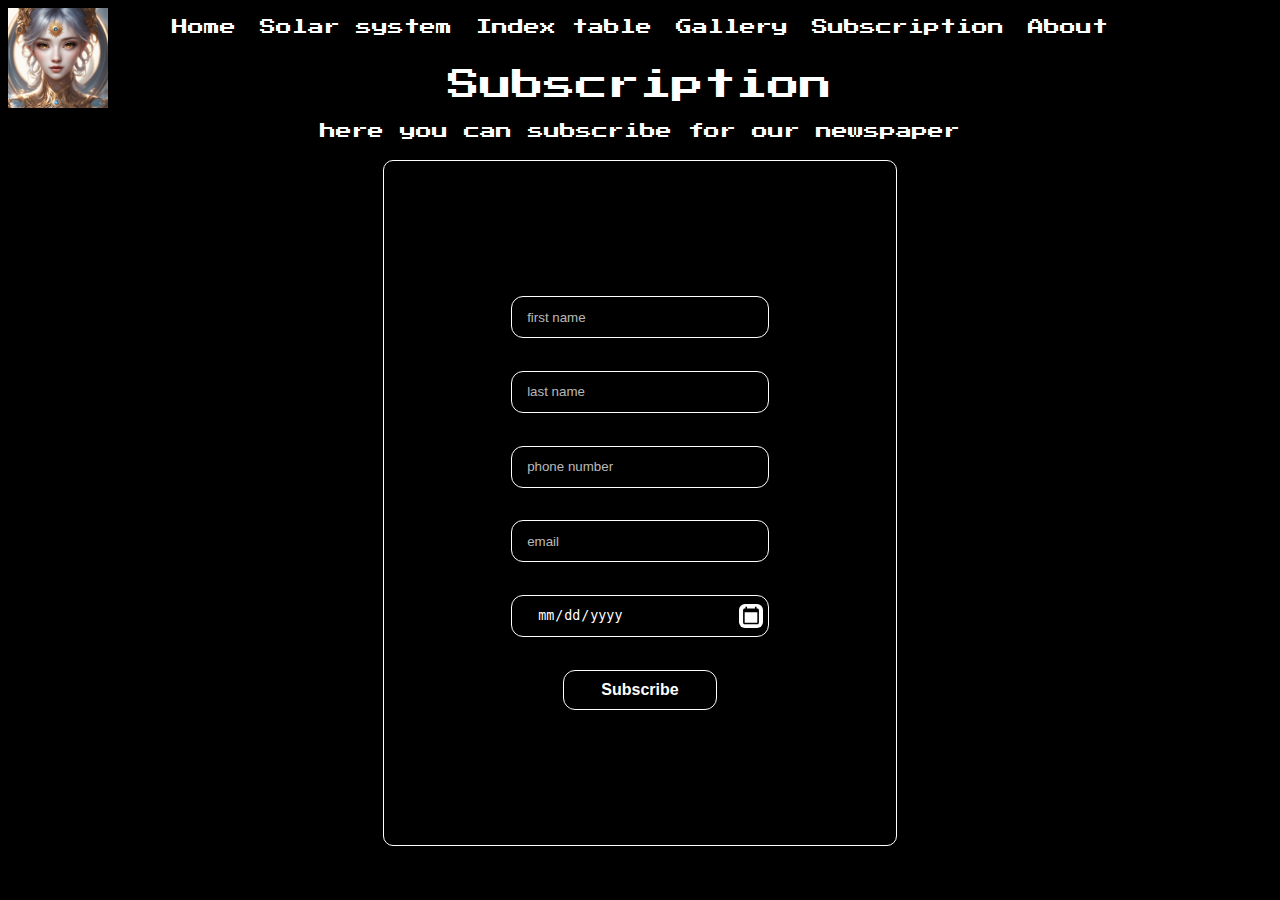
<file: pages/subscription.html>
<!DOCTYPE html>
<html>
<head>
    <meta charset='utf-8'>
    <meta http-equiv='X-UA-Compatible' content='IE=edge'>
    <title>Solar System - Subscription</title>
    <meta name='viewport' content='width=device-width, initial-scale=1'>
    <link rel='stylesheet' type='text/css' media='screen' href='../style/subscription.css'>
</head>
<body>
    <img class="navbar_logo" src="../assets/logo_img.jpg" alt="logo">
    <div class="navbar_mainContainer">
        <a class="navbar_links" href="../index.html"><button class="navbar_btns">Home</button></a>
        <a class="navbar_links" href="./solarSystem.html"><button class="navbar_btns">Solar system</button></a>
        <a class="navbar_links" href="./indexTable.html"><button class="navbar_btns">Index table</button></a>
        <a class="navbar_links" href="./gallery.html"><button class="navbar_btns">Gallery</button></a>
        <a class="navbar_links" href="./subscription.html"><button class="navbar_btns">Subscription</button></a>
        <a class="navbar_links" href="./about.html"><button class="navbar_btns">About</button></a>
    </div>
    
    <h1 id="subscription_mainHeader">Subscription</h1>
    <h4 id="subscription_subHeader">here you can subscribe for our newspaper</h4>
    <div class="subscription_mainContainer">
        
        <!-- the onsubmit didn't worked well then I did it other way -->
        <form id="loginForm" class="subscription_subContainer" action="https://www.nasa.gov/News/All-News/">
            <input id="firstName" class="subscription_inputs" type="text" placeholder="first name">
            <input id="lastName" class="subscription_inputs" type="text" placeholder="last name">
            <input id="phoneNumber" class="subscription_inputs" type="text" placeholder="phone number">
            <input id="email" class="subscription_inputs" type="email" placeholder="email">
            <input id="birthDate" class="subscription_inputs" type="date">
            <input class="subscription_inputs_submit" type="submit" value="Subscribe">
        </form>
    </div>
    <script src="../functions/subscription.js"></script>
</body>
</html>
</file>
<file: style/index.css>
@import url('https://fonts.googleapis.com/css2?family=Creepster&family=Press+Start+2P&display=swap');
body{
    background: black;
    overflow: hidden;
}

/* navbar css */
.navbar_logo{
    width: 100px;
    position: absolute;
}
.navbar_mainContainer{
    width: 75%;
    height: 40px;
    display: flex;
    flex-direction: row;
    justify-content: space-between;
    align-items: center;
    margin: auto;
}
.navbar_btns{
    color: white;
    background-color: transparent;
    border: none;
    font-size: 16px;
    font-family: "Press Start 2P", system-ui;
    font-weight: 400;
    font-style: normal;
    cursor: pointer;
    transition: all 0.4s ease;
}
.navbar_btns:hover{
    scale: 0.9;
    padding: 5px;
    background-color: white;
    color:black;
    box-shadow: 0 0 10px #ffffff,
    0 0 20px #ffffff;
}


/* home page css */
.backGcontainer{
    margin-top: 0;
    display: flex;
    justify-content: center;
    align-items: center;
    width: 100%;
    height: 88vh;
    overflow: hidden;
}
#index_mainHeader{
    color: white;
    position: absolute;
    top: 48%;
    left: 20%;
    font-size: 40px;
    font-family: "Press Start 2P", system-ui;
    font-weight: 400;
    font-style: normal;
}
.social_container{
    width: 250px;
    height: 50px;
    position: absolute;
    bottom: 35px;
    left: 39%;
    display: flex;
    flex-direction: row;
    justify-content: space-evenly;
}
#whatsapp{
    width: 50px;
    background: url('../assets/social_logos.webp');
    background-size: 1100%;
    background-position: -174px -212px;
    border-radius: 50%;
}
#instagram{
    width: 50px;
    background: url('../assets/social_logos.webp');
    background-size: 1100%;
    background-position: -100px -212px;
    border-radius: 50%;
}
#facebook{
    width: 50px;
    background: url('../assets/social_logos.webp');
    background-size: 1100%;
    background-position: -26px -212px;
    border-radius: 50%;
}
.social_links:hover{
    box-shadow: 0 0 20px white;
}

/* background animation */
.stars{
    display: flex;
    flex-direction: column;
}
.stars span{
    display: flex;
    position: absolute;
    width: 10px;
    height: 10px;
    background: #ffffff;
    margin: 0 4px;
    border-radius: 50%;
    box-shadow: 0 0 0 5px #ffffff44,
    0 0 25px #ffffff,
    0 0 50px #ffffff;
    animation: space 15s linear infinite;
    animation-duration: calc(125s / var(--i));
}
.stars span:nth-child(even){
    background: #f0f0a0;
    box-shadow: 0 0 0 5px #f0f0a044,
    0 0 25px #f0f0a0,
    0 0 50px #f0f0a0;
}
.stars span:nth-child(12n+8){
    background: #ff0000;
    box-shadow: 0 0 0 5px #ff000044,
    0 0 25px #ff0000,
    0 0 50px #ff0000;
}
.stars span:nth-child(10n+18){
    background: #0000ff;
    box-shadow: 0 0 0 5px #0000ff44,
    0 0 25px #0000ff,
    0 0 50px #0000ff;
}

@keyframes space{
    0%
    {
        transform: translate(0,0) scale(0);
    }
    90%{
        opacity: 100%;
    }
    100%
    {
        transform: translate(var(--x),var(--y)) scale(1.5);
        opacity: 0%;
    }
}
</file>
<file: about.css>
@import url('https://fonts.googleapis.com/css2?family=Creepster&family=Press+Start+2P&display=swap');
body{
    background: black;
    overflow-x: hidden;
}
/* navbar css */
.navbar_logo{
    width: 100px;
    position: absolute;
}
.navbar_mainContainer{
    width: 75%;
    height: 40px;
    display: flex;
    flex-direction: row;
    justify-content: space-between;
    align-items: center;
    margin: auto;
}
.navbar_btns{
    color: white;
    background-color: transparent;
    border: none;
    font-size: 16px;
    font-family: "Press Start 2P", system-ui;
    font-weight: 400;
    font-style: normal;
    cursor: pointer;
    transition: all 0.4s ease;
}
.navbar_btns:hover{
    scale: 0.9;
    padding: 5px;
    background-color: white;
    color:black;
    box-shadow: 0 0 10px #ffffff,
    0 0 20px #ffffff;
}


/* about page css----------------------------- */

#about_mainHeader,.about_title,.about_subTitle{
    color: white;
    font-family: "Press Start 2P", system-ui;
    font-weight: 400;
    font-style: normal;
    text-align: center;
}
#about_mainHeader{
    font-size: 28px;
    margin: 40px 0 200px 0;
}
.about_title{
    font-size: 14px;
}
.about_subTitle{
    font-size: 9px;
}
.src_links{
    color: white;
}
.src_links:hover{
    color: rgb(236, 236, 109);
    text-decoration: none;
}
</file>
<file: gallery.css>
@import url('https://fonts.googleapis.com/css2?family=Creepster&family=Press+Start+2P&display=swap');
body{
    background: black;
    overflow-x: hidden;
}
/* navbar css */
.navbar_logo{
    width: 100px;
    position: absolute;
}
.navbar_mainContainer{
    width: 75%;
    height: 40px;
    display: flex;
    flex-direction: row;
    justify-content: space-between;
    align-items: center;
    margin: auto;
}
.navbar_btns{
    color: white;
    background-color: transparent;
    border: none;
    font-size: 16px;
    font-family: "Press Start 2P", system-ui;
    font-weight: 400;
    font-style: normal;
    cursor: pointer;
    transition: all 0.4s ease;
}
.navbar_btns:hover{
    scale: 0.9;
    padding: 5px;
    background-color: white;
    color:black;
    box-shadow: 0 0 10px #ffffff,
    0 0 20px #ffffff;
}


/* gallery page css----------------------------- */




#gallery_mainHeader{
    color: white;
    font-size: 28px;
    font-family: "Press Start 2P", system-ui;
    font-weight: 400;
    font-style: normal;
    text-align: center;
    margin-top: 40px;
}
.gallery_mainContainer{
    width: 90%;
    min-height: 80vh;
    border: 1px solid white;
    margin: auto;
    display: flex;
    flex-direction: row;
    flex-wrap: wrap;
    align-items: center;
    margin-top: 50px;
}
.gallery_imgs{
    width: 300px;
    height: 300px;
    border: 1px solid white;
    margin: 12px;
}
.gallery_bigImgs{
    width: 624px;
    height: 300px;
    border: 1px solid white;
    margin: 12px;
}
.gallery_moreImgs{
    display: inline-block;
    font-size: 35px;
    font-family: "Press Start 2P", system-ui;
    font-weight: 400;
    font-style: normal;
    text-decoration: none;
    color: white;
    width: fit-content;
    height: fit-content;
    margin-left: 50px;
}
.gallery_moreImgs:hover{
    color: rgb(236, 236, 109);
}
</file>
<file: indexTable.css>
@import url('https://fonts.googleapis.com/css2?family=Creepster&family=Press+Start+2P&display=swap');
body{
    background: black;
    overflow-x: hidden;
}
/* navbar css */
.navbar_logo{
    width: 100px;
    position: absolute;
}
.navbar_mainContainer{
    width: 75%;
    height: 40px;
    display: flex;
    flex-direction: row;
    justify-content: space-between;
    align-items: center;
    margin: auto;
}
.navbar_btns{
    color: white;
    background-color: transparent;
    border: none;
    font-size: 16px;
    font-family: "Press Start 2P", system-ui;
    font-weight: 400;
    font-style: normal;
    cursor: pointer;
    transition: all 0.4s ease;
}
.navbar_btns:hover{
    scale: 0.9;
    padding: 5px;
    background-color: white;
    color:black;
    box-shadow: 0 0 10px #ffffff,
    0 0 20px #ffffff;
}


/* index table page css----------------------------- */


#indexTable_mainHeader,#indexTable_subHeader{
    color: white;
    font-family: "Press Start 2P", system-ui;
    font-weight: 400;
    text-align: center;
}
#indexTable_mainHeader{
    font-size: 28px;
    margin-top: 40px;
    
}
#indexTable_subHeader{
    font-size: 13px;
}
.table_container{
    margin: 50px auto;
    width: 80%;
    height: 80vh;
    /* background-color: red; */
    /* border: 1px solid white; */
    color: white;
}
table,tr,th,td{
    border-collapse: collapse;
    border: 1px solid white;
}
table{
    width: 100%;
    height: 100%;
    padding: 10px;
    text-align: center;
    margin-bottom: 12px;
}
td:hover{
    background-color: white;
    color: black;
    font-weight: bold;
}
.planetNames{
    cursor: pointer;
}
.planetNames_link{
    color: white;
    text-decoration: none;
    padding: 10px 15px;
}
.planetNames:hover{
    background-color: black;
}
.planetNames:hover .planetNames_link{
    font-weight: normal;
    color: rgb(236, 236, 109);
    box-shadow: 0 0 15px yellow, 0 0 25px rgb(236, 236, 109), 0 0 35px white;
}
#table_moreInfo{
    /* background-color: white; */
    box-shadow: 0 0 20px yellow;
    padding: 10px 11px;
    color: rgb(236, 236, 109);
    text-decoration: none;
}
</file>
<file: solarSystem.css>
@import url('https://fonts.googleapis.com/css2?family=Creepster&family=Press+Start+2P&display=swap');
body{
    background: black;
    overflow-x: hidden;
}
/* navbar css */
.navbar_logo{
    width: 100px;
    position: absolute;
}
.navbar_mainContainer{
    width: 75%;
    height: 40px;
    display: flex;
    flex-direction: row;
    justify-content: space-between;
    align-items: center;
    margin: auto;
}
.navbar_btns{
    color: white;
    background-color: transparent;
    border: none;
    font-size: 16px;
    font-family: "Press Start 2P", system-ui;
    font-weight: 400;
    font-style: normal;
    cursor: pointer;
    transition: all 0.4s ease;
}
.navbar_btns:hover{
    scale: 0.9;
    padding: 5px;
    background-color: white;
    color:black;
    box-shadow: 0 0 10px #ffffff,
    0 0 20px #ffffff;
}



/* solar system page css -----------------------------------*/
#solarSystem_mainHeader{
    color: white;
    font-size: 28px;
    font-family: "Press Start 2P", system-ui;
    font-weight: 400;
    font-style: normal;
    text-align: center;
    margin-top: 40px;
}

.solarSystem_container{
    display: flex;
    align-items: center;
    justify-content: center;
    overflow: hidden;
    font-size: 12px;
    width: 100em;
    height: 100em;
    position: relative;
    margin: auto;
    /* background-color: red; */
}

.sun{
    position: absolute;
    top: 42.5em;
    left: 42.5em;
    width: 15em;
    height: 15em;
    background: url('./sun.jpg');
    background-size: 114%;
    background-position: center;
    border-radius: 50%;
    box-shadow: 0 0 3em orange,0 0 4em rgba(255, 255, 0, 0.437), 0 0 5em white;
}



.earth,.moon,.mercury,.venus,.mars,.jupiter,.saturn,.uranus,.neptune{
    position: absolute;
    border-style: solid;
    border-color: white transparent transparent transparent;
    border-width: 0.1em 0.1em 0 0;
    border-radius: 50%;
}

.mercury{
    top: 38em;
    left: 38em;
    width: 24em;
    height:24em;
    animation: orbit 8.8s linear infinite;
    /* background-color: green; */
}

.venus{
    top: 35em;
    left: 35em;
    width: 30em;
    height:30em;
    animation: orbit 22.4s linear infinite;
}

.earth{
    top: 30em;
    left: 30em;
    width: 40em;
    height: 40em;
    animation: orbit 36.5s linear infinite;
    /* background-color: green; */
}
.moon{
    top: 4.8em;
    right: 2.9em;
    width: 4em;
    height: 4em;
    animation: orbit 2.7s linear infinite;
    /* background-color: blue; */
 }

 .mars{
    top: 24em;
    right: 24m;
    width: 52em;
    height: 52em;
    animation: orbit 68.7s linear infinite;
 }

 .jupiter{
    top: 19em;
    right: 19em;
    width: 62em;
    height: 62em;
    animation: orbit 433.259s linear infinite;
 }

 .saturn{
    top: 12em;
    right: 12em;
    width: 76em;
    height: 76em;
    animation: orbit 1075.5s linear infinite;
 }

 .uranus{
    top: 5em;
    right: 5em;
    width: 90em;
    height: 90em;
    animation: orbit 3068.8s linear infinite;
 }
 .neptune{
    top: 1em;
    right: 1em;
    width: 98em;
    height: 98em;
    animation: orbit 6019.5s linear infinite;
 }

 .earth::before,.moon::before,.mercury::before,.venus::before,.mars::before,.jupiter:before,.saturn::before,.uranus::before,.neptune::before{
    content: '';
    position: absolute;
    border-radius: 50%;
 }

.mercury::before{
    top: 3.1em;
    right: 2em;
    width: 1.8em;
    height: 1.8em;
    background: url("./mercury.jpg");
    background-size: 160%;
    background-position: center;
}

.venus::before{
    top: 3.5em;
    right: 2.5em;
    width: 2.8em;
    height: 2.8em;
    background: url('./venus.png');
    background-size: 100%;
    background-position: center;
}

.earth::before{
    top: 5.4em;
    right: 3.4em;
    width: 3em;
    height: 3em;
    background: url('./earth.jpg');
    background-size: 113%;
    background-position: -2.2px -1.6px;
    /* background-color: aqua; */
}
.moon::before{
    top:0em;
    right: 0.5em;
    width: 0.6em;
    height: 0.6em;
    background-color: silver;
}

.mars::before{
    top: 7.1em;
    right: 4.9em;
    width: 3em;
    height: 3em;
    background: url('./mars.jpg');
    background-size: 100%;
    background-position: center;
}

.jupiter:before{
    top: 7.8em;
    right: 5em;
    width: 5em;
    height: 5em;
    background: url('./jupiter.jpg');
    background-size: 150%;
    background-position: center;
}

.saturn:before{
    top: 9em;
    right: 6em;
    width: 7em;
    height: 7em;
    background: url('./saturn.png');
    background-size: 150%;
    background-position: center;
}

.uranus::before{
    top: 12.6em;
    right: 11.2em;
    width: 2.5em;
    height: 2.5em;
    background: url('./uranus.avif');
    background-size: 160%;
    background-position: center;
}

.neptune::before{
    top: 13.9em;
    right: 11.9em;
    width: 3em;
    height: 3em;
    background: url('./neptune.jpg');
    background-size: 215%;
    background-position: center;
}



@keyframes orbit {
    to{
        transform: rotate(
            360deg
        );
    }
}
@keyframes spin{

}
</file>
<file: subscription.css>
@import url('https://fonts.googleapis.com/css2?family=Creepster&family=Press+Start+2P&display=swap');
body{
    background: black;
    overflow-x: hidden;
}
/* navbar css */
.navbar_logo{
    width: 100px;
    position: absolute;
}
.navbar_mainContainer{
    width: 75%;
    height: 40px;
    display: flex;
    flex-direction: row;
    justify-content: space-between;
    align-items: center;
    margin: auto;
}
.navbar_btns{
    color: white;
    background-color: transparent;
    border: none;
    font-size: 16px;
    font-family: "Press Start 2P", system-ui;
    font-weight: 400;
    font-style: normal;
    cursor: pointer;
    transition: all 0.4s ease;
}
.navbar_btns:hover{
    scale: 0.9;
    padding: 5px;
    background-color: white;
    color:black;
    box-shadow: 0 0 10px #ffffff,
    0 0 20px #ffffff;
}


/* index table page css----------------------------- */


#subscription_mainHeader,#subscription_subHeader{
    color: white;
    font-family: "Press Start 2P", system-ui;
    font-weight: 400;
    text-align: center;
}
.subscription_mainContainer{
    width: 40vw;
    height: 76vh;
    border: 1px solid white;
    margin: auto;
    border-radius: 10px;
}
.subscription_subContainer{
    width: 60%;
    height: 70%;
    /* background-color: red; */
    margin: 20% auto 0;
    display: flex;
    flex-direction: column;
    justify-content: space-evenly;
    align-items: center;
    color: white;
}
.subscription_inputs{
    width: 80%;
    height: 30px;
    background-color: black;
    color: white;
    border: 1px solid white;
    border-radius: 12px;
    padding: 5px;
    text-indent: 10px;
}
.subscription_inputs::placeholder{
    color: rgba(245, 245, 245, 0.763);
}
.subscription_inputs[type="date"]::-webkit-calendar-picker-indicator{
    background-color: white;
    width: 20px;
    height: 20px;
    border-radius: 6px;
    cursor: pointer;
}
.subscription_inputs_submit{
    width: 50%;
    height: 40px;
    background-color: black;
    color: white;
    border: 1px solid white;
    border-radius: 12px;
    padding: 5px;
    font-weight: bold;
    font-size: 16px;
    cursor: pointer;
    transition: all 0.2s ease;
}
.subscription_inputs_submit:hover{
    color: rgb(236, 236, 109);
    scale: 0.9;
    background-color: rgba(255, 255, 255, 0.144);
}
</file>
<file: style/about.css>
@import url('https://fonts.googleapis.com/css2?family=Creepster&family=Press+Start+2P&display=swap');
body{
    background: black;
    overflow-x: hidden;
}
/* navbar css */
.navbar_logo{
    width: 100px;
    position: absolute;
}
.navbar_mainContainer{
    width: 75%;
    height: 40px;
    display: flex;
    flex-direction: row;
    justify-content: space-between;
    align-items: center;
    margin: auto;
}
.navbar_btns{
    color: white;
    background-color: transparent;
    border: none;
    font-size: 16px;
    font-family: "Press Start 2P", system-ui;
    font-weight: 400;
    font-style: normal;
    cursor: pointer;
    transition: all 0.4s ease;
}
.navbar_btns:hover{
    scale: 0.9;
    padding: 5px;
    background-color: white;
    color:black;
    box-shadow: 0 0 10px #ffffff,
    0 0 20px #ffffff;
}


/* about page css----------------------------- */

#about_mainHeader,.about_title,.about_subTitle{
    color: white;
    font-family: "Press Start 2P", system-ui;
    font-weight: 400;
    font-style: normal;
    text-align: center;
}
#about_mainHeader{
    font-size: 28px;
    margin: 40px 0 200px 0;
}
.about_title{
    font-size: 14px;
}
.about_subTitle{
    font-size: 9px;
}
.src_links{
    color: white;
}
.src_links:hover{
    color: rgb(236, 236, 109);
    text-decoration: none;
}
</file>
<file: style/gallery.css>
@import url('https://fonts.googleapis.com/css2?family=Creepster&family=Press+Start+2P&display=swap');
body{
    background: black;
    overflow-x: hidden;
}
/* navbar css */
.navbar_logo{
    width: 100px;
    position: absolute;
}
.navbar_mainContainer{
    width: 75%;
    height: 40px;
    display: flex;
    flex-direction: row;
    justify-content: space-between;
    align-items: center;
    margin: auto;
}
.navbar_btns{
    color: white;
    background-color: transparent;
    border: none;
    font-size: 16px;
    font-family: "Press Start 2P", system-ui;
    font-weight: 400;
    font-style: normal;
    cursor: pointer;
    transition: all 0.4s ease;
}
.navbar_btns:hover{
    scale: 0.9;
    padding: 5px;
    background-color: white;
    color:black;
    box-shadow: 0 0 10px #ffffff,
    0 0 20px #ffffff;
}


/* gallery page css----------------------------- */




#gallery_mainHeader{
    color: white;
    font-size: 28px;
    font-family: "Press Start 2P", system-ui;
    font-weight: 400;
    font-style: normal;
    text-align: center;
    margin-top: 40px;
}
.gallery_mainContainer{
    width: 90%;
    min-height: 80vh;
    border: 1px solid white;
    margin: auto;
    display: flex;
    flex-direction: row;
    flex-wrap: wrap;
    align-items: center;
    margin-top: 50px;
}
.gallery_imgs{
    width: 300px;
    height: 300px;
    border: 1px solid white;
    margin: 12px;
}
.gallery_bigImgs{
    width: 624px;
    height: 300px;
    border: 1px solid white;
    margin: 12px;
}
.gallery_moreImgs{
    display: inline-block;
    font-size: 35px;
    font-family: "Press Start 2P", system-ui;
    font-weight: 400;
    font-style: normal;
    text-decoration: none;
    color: white;
    width: fit-content;
    height: fit-content;
    margin-left: 50px;
}
.gallery_moreImgs:hover{
    color: rgb(236, 236, 109);
}
</file>
<file: style/indexTable.css>
@import url('https://fonts.googleapis.com/css2?family=Creepster&family=Press+Start+2P&display=swap');
body{
    background: black;
    overflow-x: hidden;
}
/* navbar css */
.navbar_logo{
    width: 100px;
    position: absolute;
}
.navbar_mainContainer{
    width: 75%;
    height: 40px;
    display: flex;
    flex-direction: row;
    justify-content: space-between;
    align-items: center;
    margin: auto;
}
.navbar_btns{
    color: white;
    background-color: transparent;
    border: none;
    font-size: 16px;
    font-family: "Press Start 2P", system-ui;
    font-weight: 400;
    font-style: normal;
    cursor: pointer;
    transition: all 0.4s ease;
}
.navbar_btns:hover{
    scale: 0.9;
    padding: 5px;
    background-color: white;
    color:black;
    box-shadow: 0 0 10px #ffffff,
    0 0 20px #ffffff;
}


/* index table page css----------------------------- */


#indexTable_mainHeader,#indexTable_subHeader{
    color: white;
    font-family: "Press Start 2P", system-ui;
    font-weight: 400;
    text-align: center;
}
#indexTable_mainHeader{
    font-size: 28px;
    margin-top: 40px;
    
}
#indexTable_subHeader{
    font-size: 13px;
}
.table_container{
    margin: 50px auto;
    width: 80%;
    height: 80vh;
    /* background-color: red; */
    /* border: 1px solid white; */
    color: white;
}
table,tr,th,td{
    border-collapse: collapse;
    border: 1px solid white;
}
table{
    width: 100%;
    height: 100%;
    padding: 10px;
    text-align: center;
    margin-bottom: 12px;
}
td:hover{
    background-color: white;
    color: black;
    font-weight: bold;
}
.planetNames{
    cursor: pointer;
}
.planetNames_link{
    color: white;
    text-decoration: none;
    padding: 10px 15px;
}
.planetNames:hover{
    background-color: black;
}
.planetNames:hover .planetNames_link{
    font-weight: normal;
    color: rgb(236, 236, 109);
    box-shadow: 0 0 15px yellow, 0 0 25px rgb(236, 236, 109), 0 0 35px white;
}
#table_moreInfo{
    /* background-color: white; */
    box-shadow: 0 0 20px yellow;
    padding: 10px 11px;
    color: rgb(236, 236, 109);
    text-decoration: none;
}
</file>
<file: style/solarSystem.css>
@import url('https://fonts.googleapis.com/css2?family=Creepster&family=Press+Start+2P&display=swap');
body{
    background: black;
    overflow-x: hidden;
}
/* navbar css */
.navbar_logo{
    width: 100px;
    position: absolute;
}
.navbar_mainContainer{
    width: 75%;
    height: 40px;
    display: flex;
    flex-direction: row;
    justify-content: space-between;
    align-items: center;
    margin: auto;
}
.navbar_btns{
    color: white;
    background-color: transparent;
    border: none;
    font-size: 16px;
    font-family: "Press Start 2P", system-ui;
    font-weight: 400;
    font-style: normal;
    cursor: pointer;
    transition: all 0.4s ease;
}
.navbar_btns:hover{
    scale: 0.9;
    padding: 5px;
    background-color: white;
    color:black;
    box-shadow: 0 0 10px #ffffff,
    0 0 20px #ffffff;
}



/* solar system page css -----------------------------------*/
#solarSystem_mainHeader{
    color: white;
    font-size: 28px;
    font-family: "Press Start 2P", system-ui;
    font-weight: 400;
    font-style: normal;
    text-align: center;
    margin-top: 40px;
}

.solarSystem_container{
    display: flex;
    align-items: center;
    justify-content: center;
    overflow: hidden;
    font-size: 12px;
    width: 100em;
    height: 100em;
    position: relative;
    margin: auto;
    /* background-color: red; */
}

.sun{
    position: absolute;
    top: 42.5em;
    left: 42.5em;
    width: 15em;
    height: 15em;
    background: url('../assets/sun.jpg');
    background-size: 114%;
    background-position: center;
    border-radius: 50%;
    box-shadow: 0 0 3em orange,0 0 4em rgba(255, 255, 0, 0.437), 0 0 5em white;
}



.earth,.moon,.mercury,.venus,.mars,.jupiter,.saturn,.uranus,.neptune{
    position: absolute;
    border-style: solid;
    border-color: white transparent transparent transparent;
    border-width: 0.1em 0.1em 0 0;
    border-radius: 50%;
}

.mercury{
    top: 38em;
    left: 38em;
    width: 24em;
    height:24em;
    animation: orbit 8.8s linear infinite;
    /* background-color: green; */
}

.venus{
    top: 35em;
    left: 35em;
    width: 30em;
    height:30em;
    animation: orbit 22.4s linear infinite;
}

.earth{
    top: 30em;
    left: 30em;
    width: 40em;
    height: 40em;
    animation: orbit 36.5s linear infinite;
    /* background-color: green; */
}
.moon{
    top: 4.8em;
    right: 2.9em;
    width: 4em;
    height: 4em;
    animation: orbit 2.7s linear infinite;
    /* background-color: blue; */
 }

 .mars{
    top: 24em;
    right: 24m;
    width: 52em;
    height: 52em;
    animation: orbit 68.7s linear infinite;
 }

 .jupiter{
    top: 19em;
    right: 19em;
    width: 62em;
    height: 62em;
    animation: orbit 433.259s linear infinite;
 }

 .saturn{
    top: 12em;
    right: 12em;
    width: 76em;
    height: 76em;
    animation: orbit 1075.5s linear infinite;
 }

 .uranus{
    top: 5em;
    right: 5em;
    width: 90em;
    height: 90em;
    animation: orbit 3068.8s linear infinite;
 }
 .neptune{
    top: 1em;
    right: 1em;
    width: 98em;
    height: 98em;
    animation: orbit 6019.5s linear infinite;
 }

 .earth::before,.moon::before,.mercury::before,.venus::before,.mars::before,.jupiter:before,.saturn::before,.uranus::before,.neptune::before{
    content: '';
    position: absolute;
    border-radius: 50%;
 }

.mercury::before{
    top: 3.1em;
    right: 2em;
    width: 1.8em;
    height: 1.8em;
    background: url("../assets/mercury.jpg");
    background-size: 160%;
    background-position: center;
}

.venus::before{
    top: 3.5em;
    right: 2.5em;
    width: 2.8em;
    height: 2.8em;
    background: url('../assets/venus.png');
    background-size: 100%;
    background-position: center;
}

.earth::before{
    top: 5.4em;
    right: 3.4em;
    width: 3em;
    height: 3em;
    background: url('../assets/earth.jpg');
    background-size: 113%;
    background-position: -2.2px -1.6px;
    /* background-color: aqua; */
}
.moon::before{
    top:0em;
    right: 0.5em;
    width: 0.6em;
    height: 0.6em;
    background-color: silver;
}

.mars::before{
    top: 7.1em;
    right: 4.9em;
    width: 3em;
    height: 3em;
    background: url('../assets/mars.jpg');
    background-size: 100%;
    background-position: center;
}

.jupiter:before{
    top: 7.8em;
    right: 5em;
    width: 5em;
    height: 5em;
    background: url('../assets/jupiter.jpg');
    background-size: 150%;
    background-position: center;
}

.saturn:before{
    top: 9em;
    right: 6em;
    width: 7em;
    height: 7em;
    background: url('../assets/saturn.png');
    background-size: 150%;
    background-position: center;
}

.uranus::before{
    top: 12.6em;
    right: 11.2em;
    width: 2.5em;
    height: 2.5em;
    background: url('../assets/uranus.avif');
    background-size: 160%;
    background-position: center;
}

.neptune::before{
    top: 13.9em;
    right: 11.9em;
    width: 3em;
    height: 3em;
    background: url('../assets/neptune.jpg');
    background-size: 215%;
    background-position: center;
}



@keyframes orbit {
    to{
        transform: rotate(
            360deg
        );
    }
}
@keyframes spin{

}
</file>
<file: style/subscription.css>
@import url('https://fonts.googleapis.com/css2?family=Creepster&family=Press+Start+2P&display=swap');
body{
    background: black;
    overflow-x: hidden;
}
/* navbar css */
.navbar_logo{
    width: 100px;
    position: absolute;
}
.navbar_mainContainer{
    width: 75%;
    height: 40px;
    display: flex;
    flex-direction: row;
    justify-content: space-between;
    align-items: center;
    margin: auto;
}
.navbar_btns{
    color: white;
    background-color: transparent;
    border: none;
    font-size: 16px;
    font-family: "Press Start 2P", system-ui;
    font-weight: 400;
    font-style: normal;
    cursor: pointer;
    transition: all 0.4s ease;
}
.navbar_btns:hover{
    scale: 0.9;
    padding: 5px;
    background-color: white;
    color:black;
    box-shadow: 0 0 10px #ffffff,
    0 0 20px #ffffff;
}


/* index table page css----------------------------- */


#subscription_mainHeader,#subscription_subHeader{
    color: white;
    font-family: "Press Start 2P", system-ui;
    font-weight: 400;
    text-align: center;
}
.subscription_mainContainer{
    width: 40vw;
    height: 76vh;
    border: 1px solid white;
    margin: auto;
    border-radius: 10px;
}
.subscription_subContainer{
    width: 60%;
    height: 70%;
    /* background-color: red; */
    margin: 20% auto 0;
    display: flex;
    flex-direction: column;
    justify-content: space-evenly;
    align-items: center;
    color: white;
}
.subscription_inputs{
    width: 80%;
    height: 30px;
    background-color: black;
    color: white;
    border: 1px solid white;
    border-radius: 12px;
    padding: 5px;
    text-indent: 10px;
}
.subscription_inputs::placeholder{
    color: rgba(245, 245, 245, 0.763);
}
.subscription_inputs[type="date"]::-webkit-calendar-picker-indicator{
    background-color: white;
    width: 20px;
    height: 20px;
    border-radius: 6px;
    cursor: pointer;
}
.subscription_inputs_submit{
    width: 50%;
    height: 40px;
    background-color: black;
    color: white;
    border: 1px solid white;
    border-radius: 12px;
    padding: 5px;
    font-weight: bold;
    font-size: 16px;
    cursor: pointer;
    transition: all 0.2s ease;
}
.subscription_inputs_submit:hover{
    color: rgb(236, 236, 109);
    scale: 0.9;
    background-color: rgba(255, 255, 255, 0.144);
}
</file>
